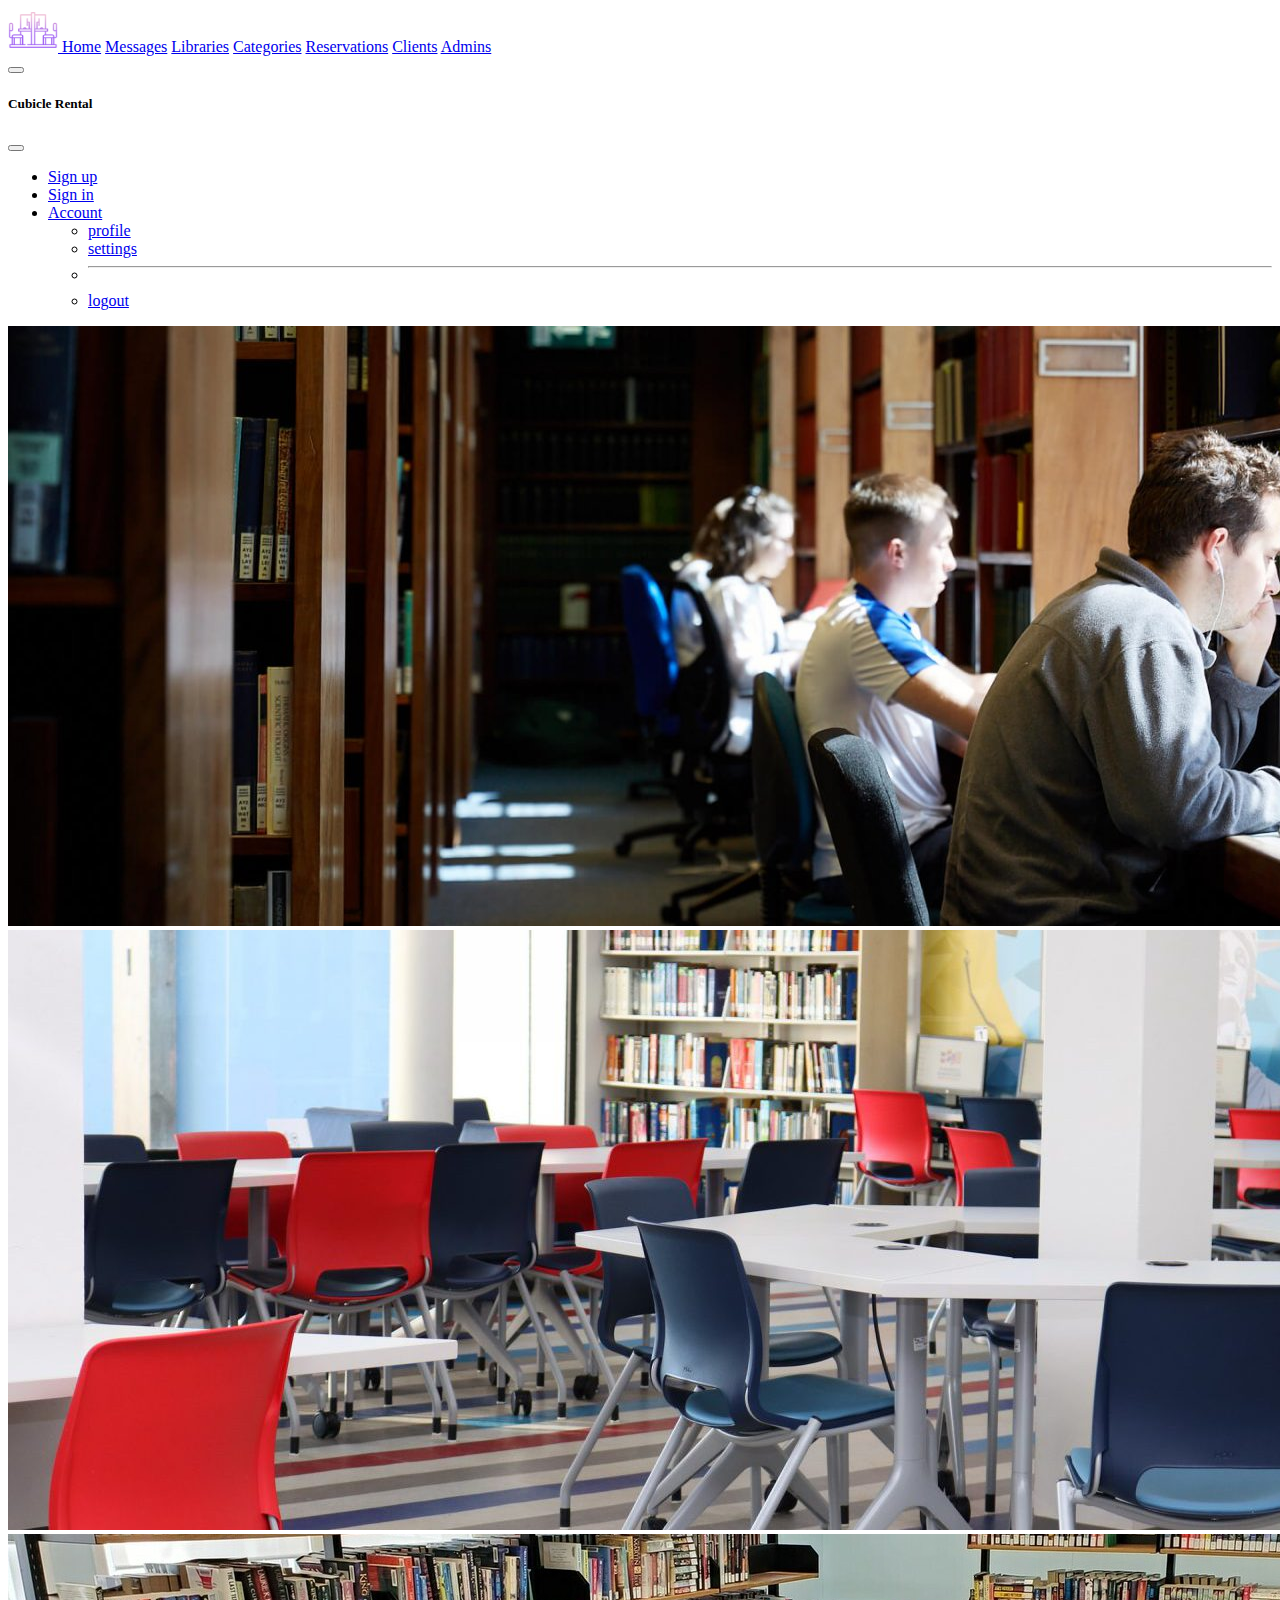
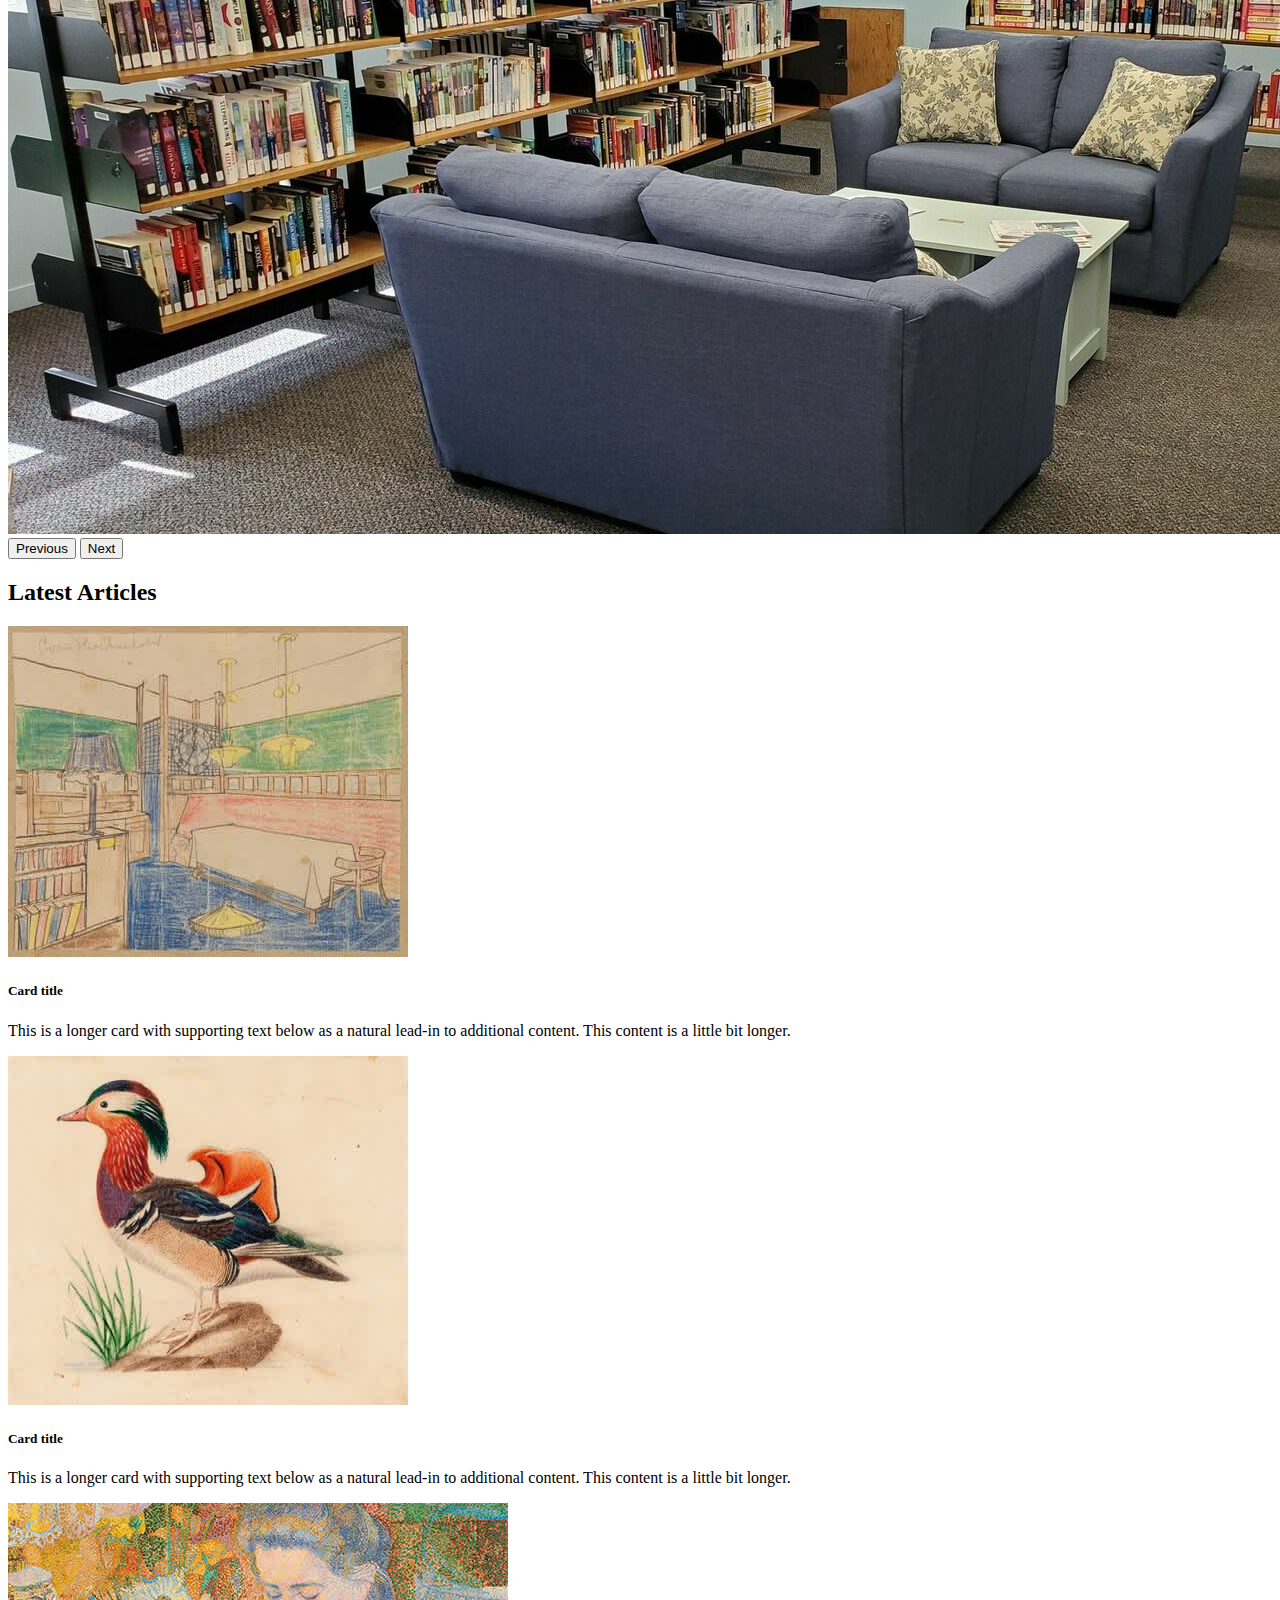
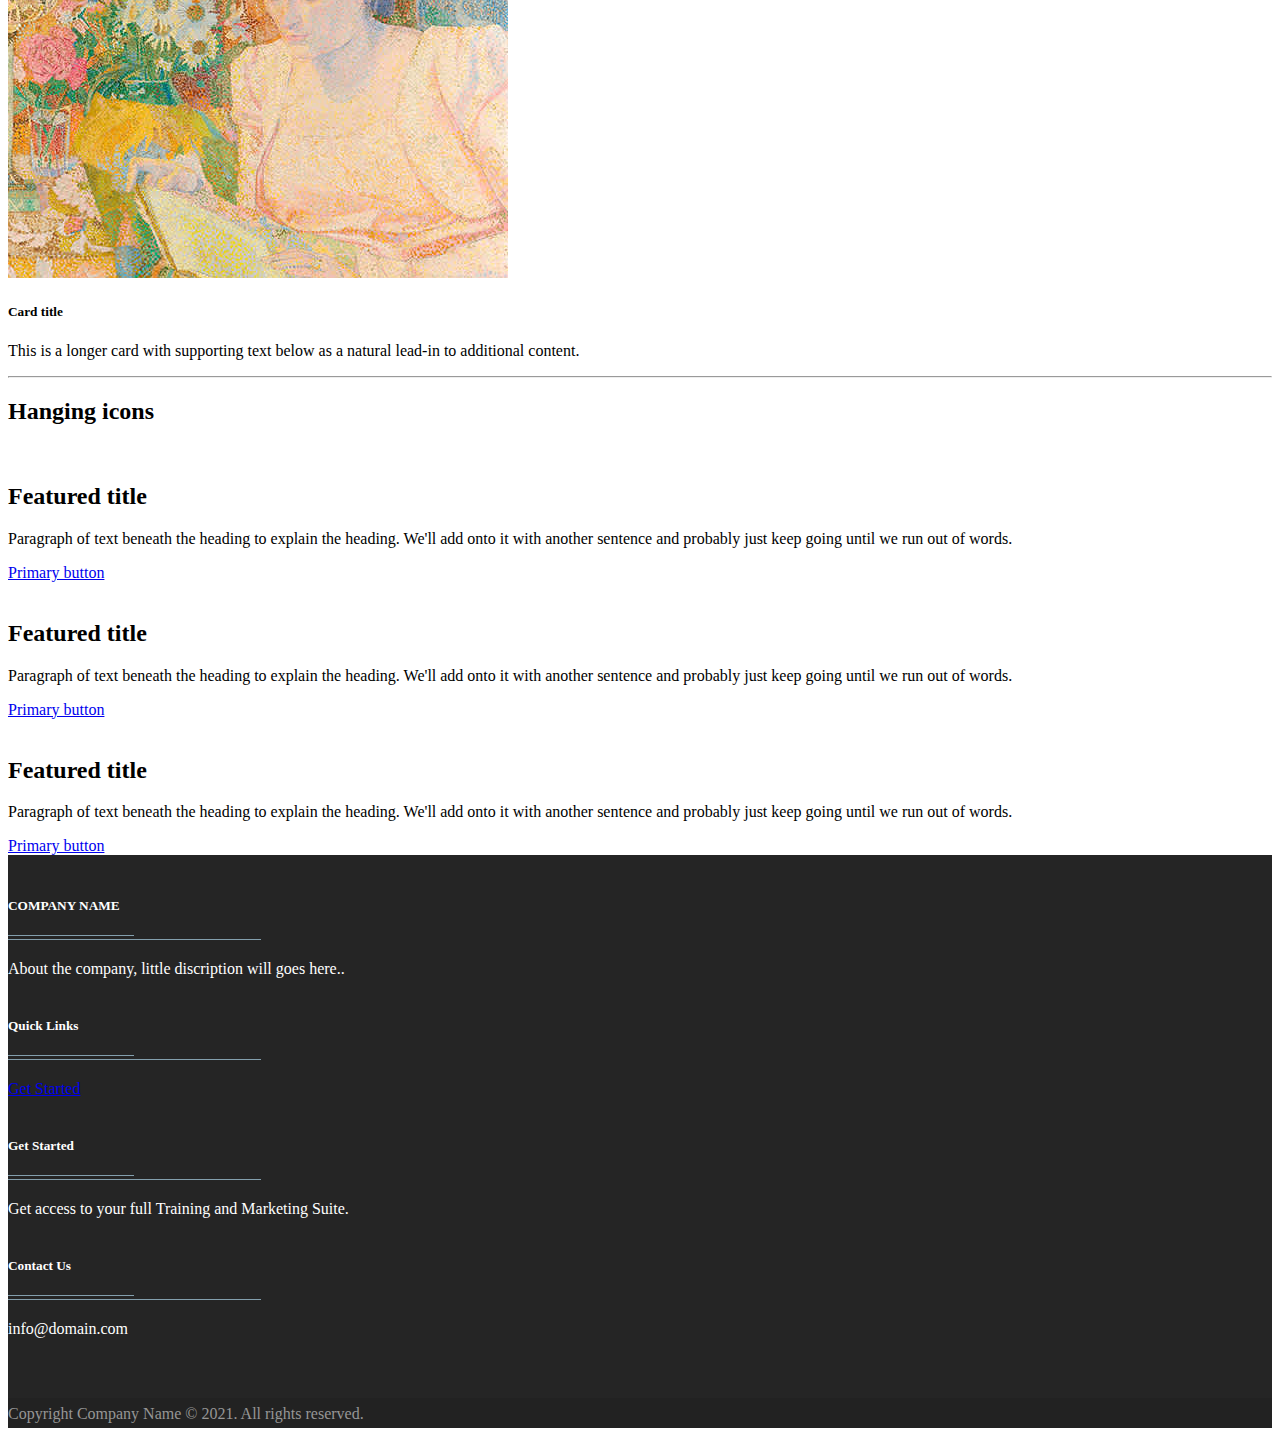
<file: index.html>
<!DOCTYPE html>
<html lang="en">

<head>
    <meta charset="UTF-8" />
    <meta http-equiv="X-UA-Compatible" content="IE=edge" />
    <meta name="viewport" content="width=device-width, initial-scale=1.0" />
    <script src="https://ajax.googleapis.com/ajax/libs/jquery/3.6.0/jquery.min.js"></script>


    <link href="https://cdn.jsdelivr.net/npm/bootstrap@5.1.3/dist/css/bootstrap.min.css" rel="stylesheet" integrity="sha384-1BmE4kWBq78iYhFldvKuhfTAU6auU8tT94WrHftjDbrCEXSU1oBoqyl2QvZ6jIW3" crossorigin="anonymous" />
    <link rel="stylesheet" href="css/style.css" />
    <link rel="icon" type="image/png" href="images/cubicle .png" />
    <link href="https://fonts.googleapis.com/icon?family=Material+Icons" rel="stylesheet" />
    <title>library cubible rental</title>
</head>

<body>
    <nav id class="navbar navbar-dark bg-dark fixed-top mb-0">
        <div class="container-fluid">
            <div class="container">
                <a class="navbar-brand" href="#">
                    <img src="images/cubicle .png" width="50" height="44" />
                </a>
                <a class="navbar-brand" href="index.html">Home</a>
                <a class="navbar-brand" href="messages.html">Messages</a>
                <a class="navbar-brand" href="libraries.html">Libraries</a>
                <a class="navbar-brand" href="categories.html">Categories</a>
                <a class="navbar-brand" href="reservations.html">Reservations</a>
                <a class="navbar-brand" href="clients.html">Clients</a>
                <a class="navbar-brand" href="admins.html ">Admins</a>

            </div>

            <button class="navbar-toggler" type="button" data-bs-toggle="offcanvas" data-bs-target="#offcanvasNavbar" aria-controls="offcanvasNavbar">
          <span class="navbar-toggler-icon"></span>
        </button>
            <div class="offcanvas offcanvas-end" tabindex="-1" id="offcanvasNavbar" aria-labelledby="offcanvasNavbarLabel">
                <div class="offcanvas-header">
                    <h5 class="offcanvas-title" id="offcanvasNavbarLabel">
                        Cubicle Rental
                    </h5>
                    <button type="button" class="btn-close text-reset" data-bs-dismiss="offcanvas" aria-label="Close"></button>
                </div>
                <div class="offcanvas-body">
                    <ul class="navbar-nav justify-content-end flex-grow-1 pe-3">
                        <li class="nav-item">
                            <a class="nav-link active text-dark" aria-current="page" href="create-clients.html">Sign up</a>
                        </li>
                        <li class="nav-item">
                            <a class="nav-link active text-dark" aria-current="page" href="#">Sign in</a
                >
              </li>
              
              <li class="nav-item dropdown">
                <a
                  class="nav-link dropdown-toggle text-dark"
                  href="#"
                  id="offcanvasNavbarDropdown"
                  role="button"
                  data-bs-toggle="dropdown"
                  aria-expanded="false"
                >
                  Account
                </a>
                            <ul class="dropdown-menu" aria-labelledby="offcanvasNavbarDropdown">
                                <li><a class="dropdown-item" href="#">profile</a></li>
                                <li><a class="dropdown-item" href="#">settings</a></li>
                                <li>
                                    <hr class="dropdown-divider" />
                                </li>
                                <li><a class="dropdown-item" href="#">logout</a></li>
                            </ul>
                </div>
            </div>
        </div>
    </nav>

    <div id="carouselExampleFade" class="carousel slide carousel-fade" data-bs-ride="carousel">
        <div class="carousel-inner">
            <div class="carousel-item active">
                <img src="images/carousel-01.jpg" class="d-block w-100" alt="..." />
            </div>
            <div class="carousel-item">
                <img src="images/carousel-02.jpg" class="d-block w-100" alt="..." />
            </div>
            <div class="carousel-item">
                <img src="images/carousel-04.jpg" class="d-block w-100" alt="..." />
            </div>
        </div>
        <button class="carousel-control-prev" type="button" data-bs-target="#carouselExampleFade" data-bs-slide="prev">
        <span class="carousel-control-prev-icon" aria-hidden="true"></span>
        <span class="visually-hidden">Previous</span>
      </button>
        <button class="carousel-control-next" type="button" data-bs-target="#carouselExampleFade" data-bs-slide="next">
        <span class="carousel-control-next-icon" aria-hidden="true"></span>
        <span class="visually-hidden">Next</span>
      </button>
    </div>

    <div class="container px-4 py-5" id="hanging-icons">
        <h2 class="pb-2 border-bottom">Latest Articles</h2>
    </div>
    <div id="result"></div>

    <div class="container">
        <div class="row row-cols-1 row-cols-md-3 g-4">
            <div class="col">
                <div class="card w-75">
                    <img src="images/url.jpeg" class="card-img-top" alt="..." />
                    <div class="card-body">
                        <h5 class="card-title">Card title</h5>
                        <p class="card-text">
                            This is a longer card with supporting text below as a natural lead-in to additional content. This content is a little bit longer.
                        </p>
                    </div>
                </div>
            </div>
            <div class="col">
                <div class="card w-75">
                    <img src="images/Male_Mandarin_Duck.jpeg" class="card-img-top" alt="..." />
                    <div class="card-body">
                        <h5 class="card-title">Card title</h5>
                        <p class="card-text">
                            This is a longer card with supporting text below as a natural lead-in to additional content. This content is a little bit longer.
                        </p>
                    </div>
                </div>
            </div>
            <div class="col">
                <div class="card w-75">
                    <img src="images/menu_colouring.jpg" class="card-img-top" alt="..." />
                    <div class="card-body">
                        <h5 class="card-title">Card title</h5>
                        <p class="card-text">
                            This is a longer card with supporting text below as a natural lead-in to additional content.
                        </p>
                    </div>
                </div>
            </div>
        </div>
    </div>
    <hr>
    <div class="container px-4 py-5" id="hanging-icons">
        <h2 class="pb-2 border-bottom">Hanging icons</h2>
        <div class="row g-4 py-5 row-cols-1 row-cols-lg-3">
            <div class="col d-flex align-items-start">
                <div class="icon-square bg-light text-dark flex-shrink-0 me-3">
                    <svg class="bi" width="1em" height="1em">
              <use xlink:href="#toggles2" />
            </svg>
                </div>
                <div>
                    <h2>Featured title</h2>
                    <p>
                        Paragraph of text beneath the heading to explain the heading. We'll add onto it with another sentence and probably just keep going until we run out of words.
                    </p>
                    <a href="#" class="btn btn-info"> Primary button </a>
                </div>
            </div>
            <div class="col d-flex align-items-start">
                <div class="icon-square bg-light text-dark flex-shrink-0 me-3">
                    <svg class="bi" width="1em" height="1em">
              <use xlink:href="#cpu-fill" />
            </svg>
                </div>
                <div>
                    <h2>Featured title</h2>
                    <p>
                        Paragraph of text beneath the heading to explain the heading. We'll add onto it with another sentence and probably just keep going until we run out of words.
                    </p>
                    <a href="#" class="btn btn-info"> Primary button </a>
                </div>
            </div>
            <div class="col d-flex align-items-start">
                <div class="icon-square bg-light text-dark flex-shrink-0 me-3">
                    <svg class="bi" width="1em" height="1em">
              <use xlink:href="#tools" />
            </svg>
                </div>
                <div>
                    <h2>Featured title</h2>
                    <p>
                        Paragraph of text beneath the heading to explain the heading. We'll add onto it with another sentence and probably just keep going until we run out of words.
                    </p>
                    <a href="#" class="btn btn-info"> Primary button </a>
                </div>
            </div>
        </div>
    </div>

    <footer id="footer" class="footer-1">
        <div class="main-footer widgets-dark typo-light">
            <div class="container">
                <div class="row">

                    <div class="col-xs-12 col-sm-6 col-md-3">
                        <div class="widget subscribe no-box">
                            <h5 class="widget-title">COMPANY NAME<span></span></h5>
                            <p>About the company, little discription will goes here.. </p>
                        </div>
                    </div>

                    <div class="col-xs-12 col-sm-6 col-md-3">
                        <div class="widget no-box">
                            <h5 class="widget-title">Quick Links<span></span></h5>
                            <ul class="thumbnail-widget">
                                <li>
                                    <div class="thumb-content"><a class="link-info" href="#">Get Started</a>
                                    </div>
                                </li>

                            </ul>
                        </div>
                    </div>

                    <div class="col-xs-12 col-sm-6 col-md-3">
                        <div class="widget no-box">
                            <h5 class="widget-title">Get Started<span></span></h5>
                            <p>Get access to your full Training and Marketing Suite.</p>
                        </div>
                    </div>

                    <div class="col-xs-12 col-sm-6 col-md-3">

                        <div class="widget no-box">
                            <h5 class="widget-title">Contact Us<span></span></h5>
                            <p>info@domain.com</p>
                        </div>
                    </div>

                </div>
            </div>
        </div>

        <div class="footer-copyright">
            <div class="container">
                <div class="row">
                    <div class="col-md-12 text-center">
                        <p>Copyright Company Name © 2021. All rights reserved.</p>
                    </div>
                </div>
            </div>
        </div>
    </footer>

    <script src="https://cdn.jsdelivr.net/npm/bootstrap@5.1.3/dist/js/bootstrap.bundle.min.js" integrity="sha384-ka7Sk0Gln4gmtz2MlQnikT1wXgYsOg+OMhuP+IlRH9sENBO0LRn5q+8nbTov4+1p" crossorigin="anonymous"></script>
</body>

</html>
</file>
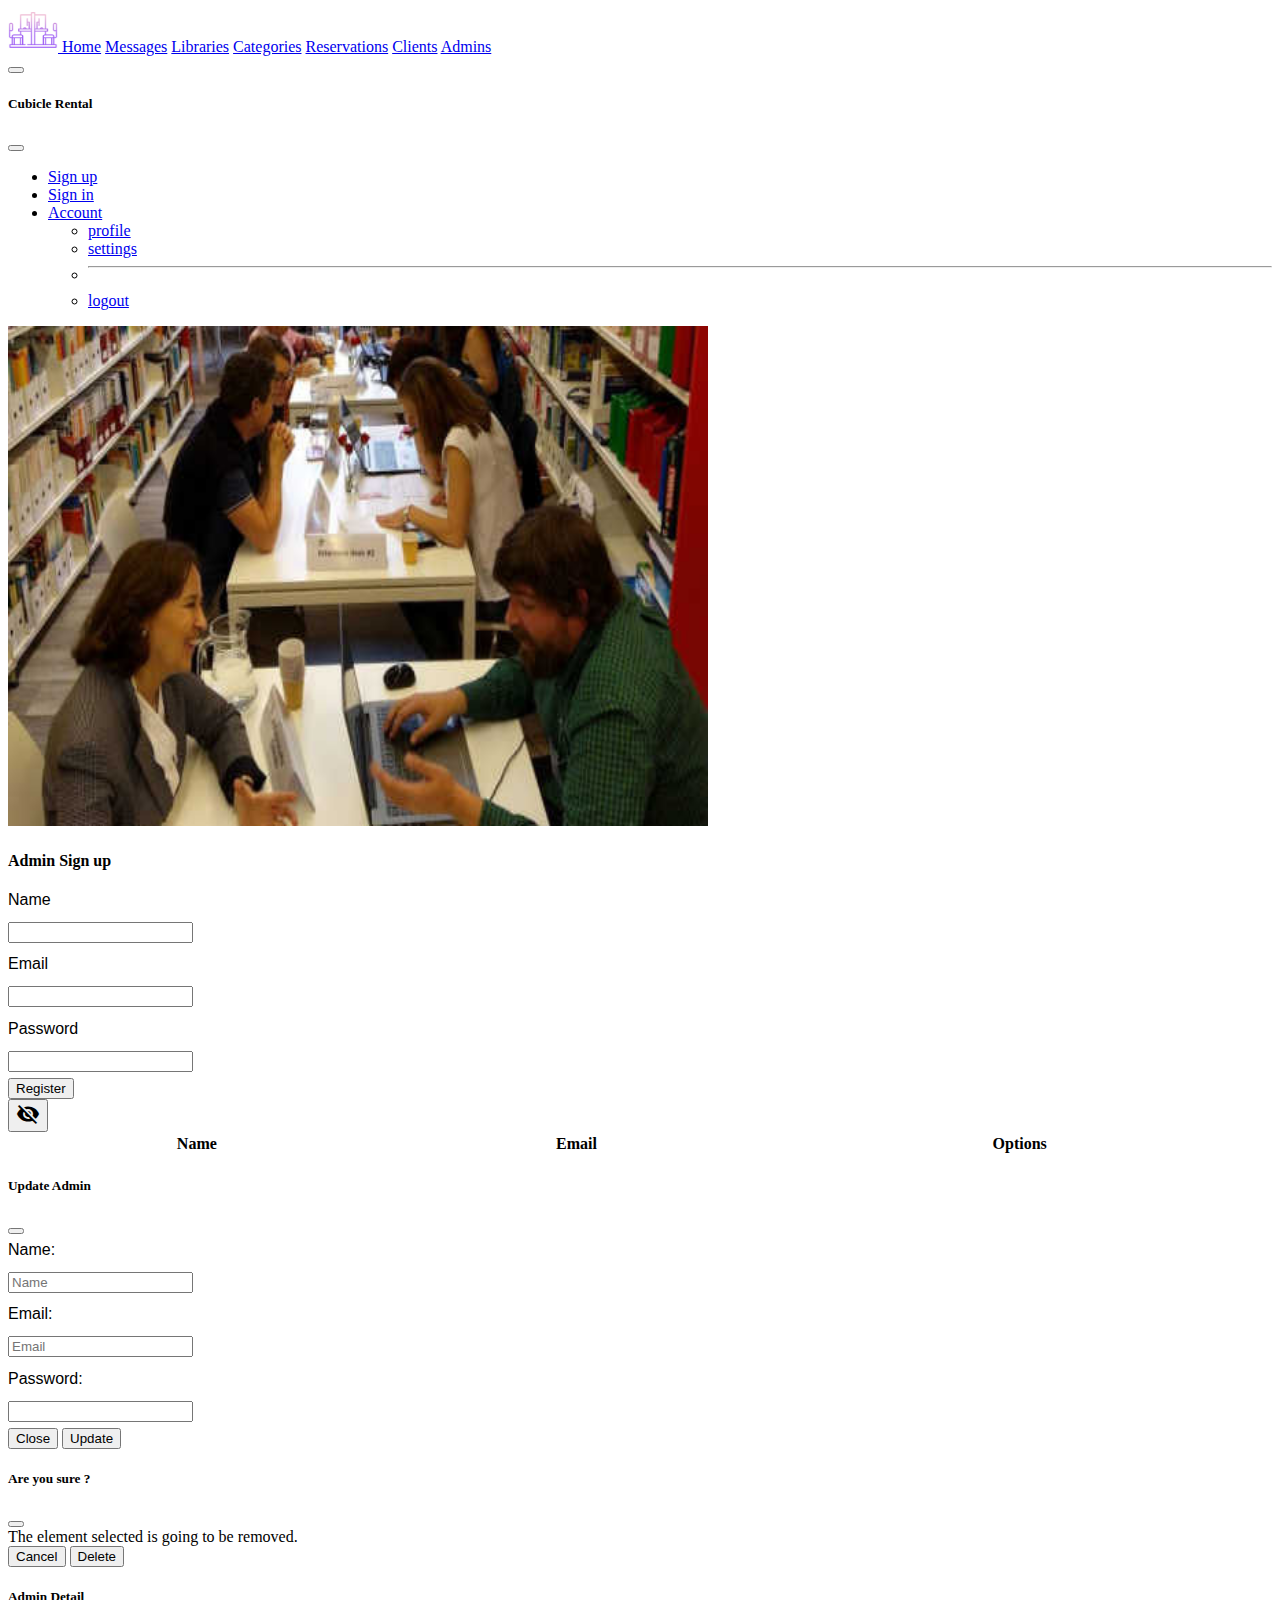
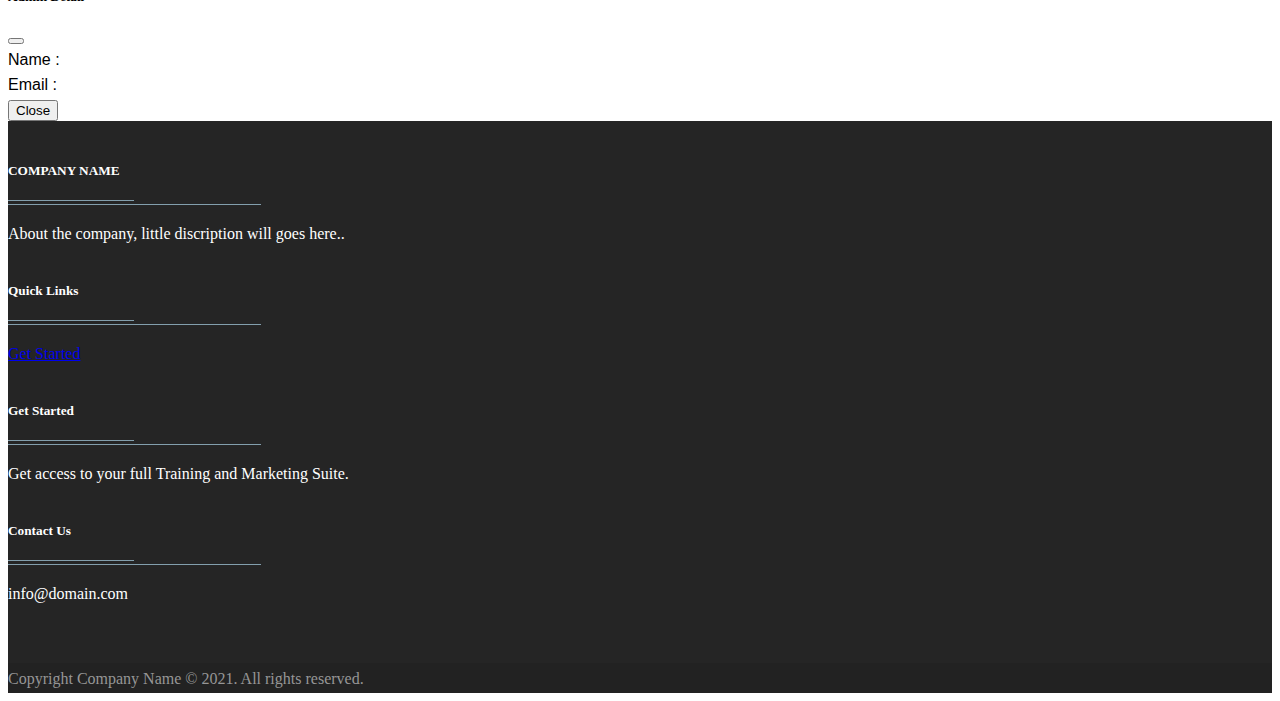
<file: admins.html>
<!DOCTYPE html>
<html lang="en">

<head>
    <meta charset="UTF-8" />
    <meta http-equiv="X-UA-Compatible" content="IE=edge" />
    <meta name="viewport" content="width=device-width, initial-scale=1.0" />
    <script src="https://ajax.googleapis.com/ajax/libs/jquery/3.6.0/jquery.min.js"></script>

    <link href="https://cdn.jsdelivr.net/npm/bootstrap@5.1.3/dist/css/bootstrap.min.css" rel="stylesheet" integrity="sha384-1BmE4kWBq78iYhFldvKuhfTAU6auU8tT94WrHftjDbrCEXSU1oBoqyl2QvZ6jIW3" crossorigin="anonymous" />
    <link rel="stylesheet" href="css/style.css" />
    <link href="https://cdnjs.cloudflare.com/ajax/libs/twitter-bootstrap/5.0.1/css/bootstrap.min.css">
    <link href="https://cdn.datatables.net/1.11.3/css/dataTables.bootstrap5.min.css">
    <link rel="icon" type="image/png" href="images/cubicle .png" />
    <link href="https://fonts.googleapis.com/icon?family=Material+Icons" rel="stylesheet">

    <title>Admins</title>
</head>

<body>
    <nav class="navbar navbar-dark bg-dark fixed-top mb-0">
        <div class="container-fluid">
            <div class="container">
                <a class="navbar-brand" href="#">
                    <img src="images/cubicle .png" width="50" height="44" />
                </a>
                <a class="navbar-brand" href="index.html">Home</a>
                <a class="navbar-brand" href="messages.html">Messages</a>
                <a class="navbar-brand" href="libraries.html">Libraries</a>
                <a class="navbar-brand" href="categories.html">Categories</a>
                <a class="navbar-brand" href="reservations.html">Reservations</a>
                <a class="navbar-brand" href="clients.html">Clients</a>
                <a class="navbar-brand" href="admins.html ">Admins</a>

            </div>

            <button class="navbar-toggler" type="button" data-bs-toggle="offcanvas" data-bs-target="#offcanvasNavbar" aria-controls="offcanvasNavbar">
          <span class="navbar-toggler-icon"></span>
        </button>
            <div class="offcanvas offcanvas-end" tabindex="-1" id="offcanvasNavbar" aria-labelledby="offcanvasNavbarLabel">
                <div class="offcanvas-header">
                    <h5 class="offcanvas-title" id="offcanvasNavbarLabel">
                        Cubicle Rental
                    </h5>
                    <button type="button" class="btn-close text-reset" data-bs-dismiss="offcanvas" aria-label="Close"></button>
                </div>
                <div class="offcanvas-body">
                    <ul class="navbar-nav justify-content-end flex-grow-1 pe-3">
                        <li class="nav-item">
                            <a class="nav-link active text-dark" aria-current="page" href="create-clients.html">Sign up</a> </li>
                        <li class="nav-item"><a class="nav-link active text-dark" aria-current="page" href="#">Sign in</a></li>
                        <li class="nav-item dropdown">
                            <a class="nav-link dropdown-toggle text-dark" href="#" id="offcanvasNavbarDropdown" role="button" data-bs-toggle="dropdown" aria-expanded="false">
                  Account
                </a>
                            <ul class="dropdown-menu" aria-labelledby="offcanvasNavbarDropdown">
                                <li> <a class="dropdown-item" href="#">profile</a></li>
                                <li><a class="dropdown-item" href="#">settings</a></li>
                                <li>
                                    <hr class="dropdown-divider" />
                                </li>
                                <li> <a class="dropdown-item" href="#">logout</a></li>
                            </ul>
                        </li>

                </div>
            </div>
        </div>
    </nav>


    <div class="container col-xxl-8 px-4 py-5 ">
        <div class="row flex-lg-row-reverse align-items-center g-5 py-5 ">
            <div class="col-10 col-sm-8 col-lg-6 ">
                <img src="images/CD-feature.jpg " class="d-block mx-lg-auto img-fluid " alt="Bootstrap Themes " width="700 " height="500 " loading="lazy " />
            </div>
            <div class="col-lg-6 ">
                <h4 class="display-5 fw-bold lh-1 mb-5 ">
                    Admin Sign up
                </h4>
                <form>
                    <div class="mb-3 row ">
                        <label for="staticEmail" class="col-sm-2 col-form-label ">Name</label>
                        <div class="col-sm-10 ">
                            <input type="text " class="form-control " id="name-admin">
                        </div>
                    </div>
                    <div class="mb-3 row ">
                        <label for="staticEmail" class="col-sm-2 col-form-label ">Email</label>
                        <div class="col-sm-10 ">
                            <input type="text " class="form-control " id="email-admin">
                        </div>
                    </div>
                    <div class="mb-3 row ">
                        <label for="inputPassword" class="col-sm-2 col-form-label ">Password</label>
                        <div class="col-sm-8 ">
                            <input type="password" class="form-control " id="password-admin">
                        </div>
                    </div>
                    <button type="button" class="btn btn-info mt-4 " onclick="saveInfo()">Register</button>
                </form>
            </div>
            <div id="liveAlertPlaceholder"></div>
        </div>
    </div>


    <div class="container mt-5">
        <div class="row ">
            <div class="col-10">
                <button type="button " onclick="visibility();" id="btn-view-lib" class="btn btn-info ">
            <span class="material-icons " id="show-icon">
              visibility_off
              </span>
          </button>
            </div>

        </div>
    </div>
    <div class="container mt-2 " id="admin-table">
        <div class="row justify-content-center ">
            <div class="col-lg-10 ">
                <table id="clients-table " class="table table-bordered " style="width:100%; ">
                    <thead class="table-dark ">
                        <tr>
                            <th>Name</th>
                            <th>Email</th>
                            <th>Options</th>
                        </tr>
                    </thead>
                    <tbody id="result">

                    </tbody>

                </table>
            </div>
        </div>
    </div>


    <!--update-modal-->
    <div class="modal fade" id="update-modal" tabindex="-1" aria-labelledby="exampleModalLabel" aria-hidden="true ">
        <div class="modal-dialog ">
            <div class="modal-content">
                <div class="modal-header">
                    <h5 class="modal-title" id="exampleModalLabel">Update Admin </h5>
                    <button type="button" class="btn-close" data-bs-dismiss="modal" aria-label="Close"></button>
                </div>
                <div class="modal-body">
                    <div class="row ">
                        <div class="col-lg-12">
                            <label for="target" class="col-form-label">Name:</label>
                            <input type="text" id="name-update" class="form-control" placeholder="Name ">
                        </div>
                        <div class="col-lg-12">
                            <label for="name" class="col-form-label">Email:</label>
                            <input type="text" id="email-update" class="form-control" placeholder="Email ">
                        </div>
                    </div>
                    <div class="row">
                        <div class="col-12">
                            <label class="col-form-label ">Password:</label>
                            <input type="password-update" class="form-control" id="password-admin-update">
                        </div>
                    </div>
                </div>
                <div class="modal-footer">
                    <button type="button" class="btn btn-secondary" data-bs-dismiss="modal">Close</button>
                    <button type="button" id="update" class="btn btn-primary">Update</button>
                </div>
            </div>
        </div>
    </div>

    <!-- delete-modal -->
    <div class="modal fade" id="delete-admin-modal" tabindex="-1" aria-labelledby="exampleModalLabel" aria-hidden="true">
        <div class="modal-dialog">
            <div class="modal-content">
                <div class="modal-header">
                    <h5 class="modal-title" id="modal-delete-title">Are you sure ?</h5>
                    <button type="button" class="btn-close" data-bs-dismiss="modal" aria-label="Close"></button>
                </div>
                <div class="modal-body">
                    The element selected is going to be removed.
                </div>
                <div class="modal-footer">
                    <button type="button" class="btn btn-secondary" data-bs-dismiss="modal">Cancel</button>
                    <button type="button" id="btn-confirm" class="btn btn-danger">Delete</button>
                </div>
            </div>
        </div>
    </div>
    <!--detail-modal-->
    <div class="modal fade" id="detail-modal" tabindex="-1" aria-labelledby="exampleModalLabel" aria-hidden="true">
        <div class="modal-dialog">
            <div class="modal-content">
                <div class="modal-header">
                    <h5 class="modal-title-detail" id="titleModalDetail"> Admin Detail</h5>
                    <button type="button" class="btn-close" data-bs-dismiss="modal" aria-label="Close"></button>
                </div>
                <div class="modal-body">
                    <div class="container">
                        <div class="row ">
                            <div class="col ">
                                <label class="col-form-label">Name :</label>
                                <b class="modal-title-detail" id="name-detail"></b>
                            </div>
                            <div class="col ">
                                <label class="col-form-label">Email :</label>
                                <b class="modal-title-detail" id="email-detail"></b>
                            </div>
                        </div>
                    </div>
                </div>

                <div class="modal-footer">
                    <button type="button" class="btn btn-secondary" data-bs-dismiss="modal">Close</button>
                </div>
            </div>
        </div>
    </div>
    <!--footer-->
    <footer id="footer " class="footer-1 mt-5 ">
        <div class="main-footer widgets-dark typo-light ">
            <div class="container ">
                <div class="row ">

                    <div class="col-xs-12 col-sm-6 col-md-3 ">
                        <div class="widget subscribe no-box ">
                            <h5 class="widget-title ">COMPANY NAME<span></span></h5>
                            <p>About the company, little discription will goes here.. </p>
                        </div>
                    </div>

                    <div class="col-xs-12 col-sm-6 col-md-3 ">
                        <div class="widget no-box ">
                            <h5 class="widget-title ">Quick Links<span></span></h5>
                            <ul class="thumbnail-widget ">
                                <li>
                                    <div class="thumb-content "><a class="link-info " href="# ">Get Started</a></div>
                                </li>

                            </ul>
                        </div>
                    </div>

                    <div class="col-xs-12 col-sm-6 col-md-3 ">
                        <div class="widget no-box ">
                            <h5 class="widget-title ">Get Started<span></span></h5>
                            <p>Get access to your full Training and Marketing Suite.</p>

                        </div>
                    </div>

                    <div class="col-xs-12 col-sm-6 col-md-3 ">

                        <div class="widget no-box ">
                            <h5 class="widget-title ">Contact Us<span></span></h5>
                            <p>info@domain.com</p>
                        </div>
                    </div>

                </div>
            </div>
        </div>

        <div class="footer-copyright ">
            <div class="container ">
                <div class="row ">
                    <div class="col-md-12 text-center ">
                        <p>Copyright Company Name © 2021. All rights reserved.</p>
                    </div>
                </div>
            </div>
        </div>
    </footer>


    <script src="https://cdn.jsdelivr.net/npm/bootstrap@5.1.3/dist/js/bootstrap.bundle.min.js " integrity="sha384-ka7Sk0Gln4gmtz2MlQnikT1wXgYsOg+OMhuP+IlRH9sENBO0LRn5q+8nbTov4+1p " crossorigin="anonymous "></script>
    <script type="text/javascript " src="js/admins.js "></script>


</body>

</html>
</file>
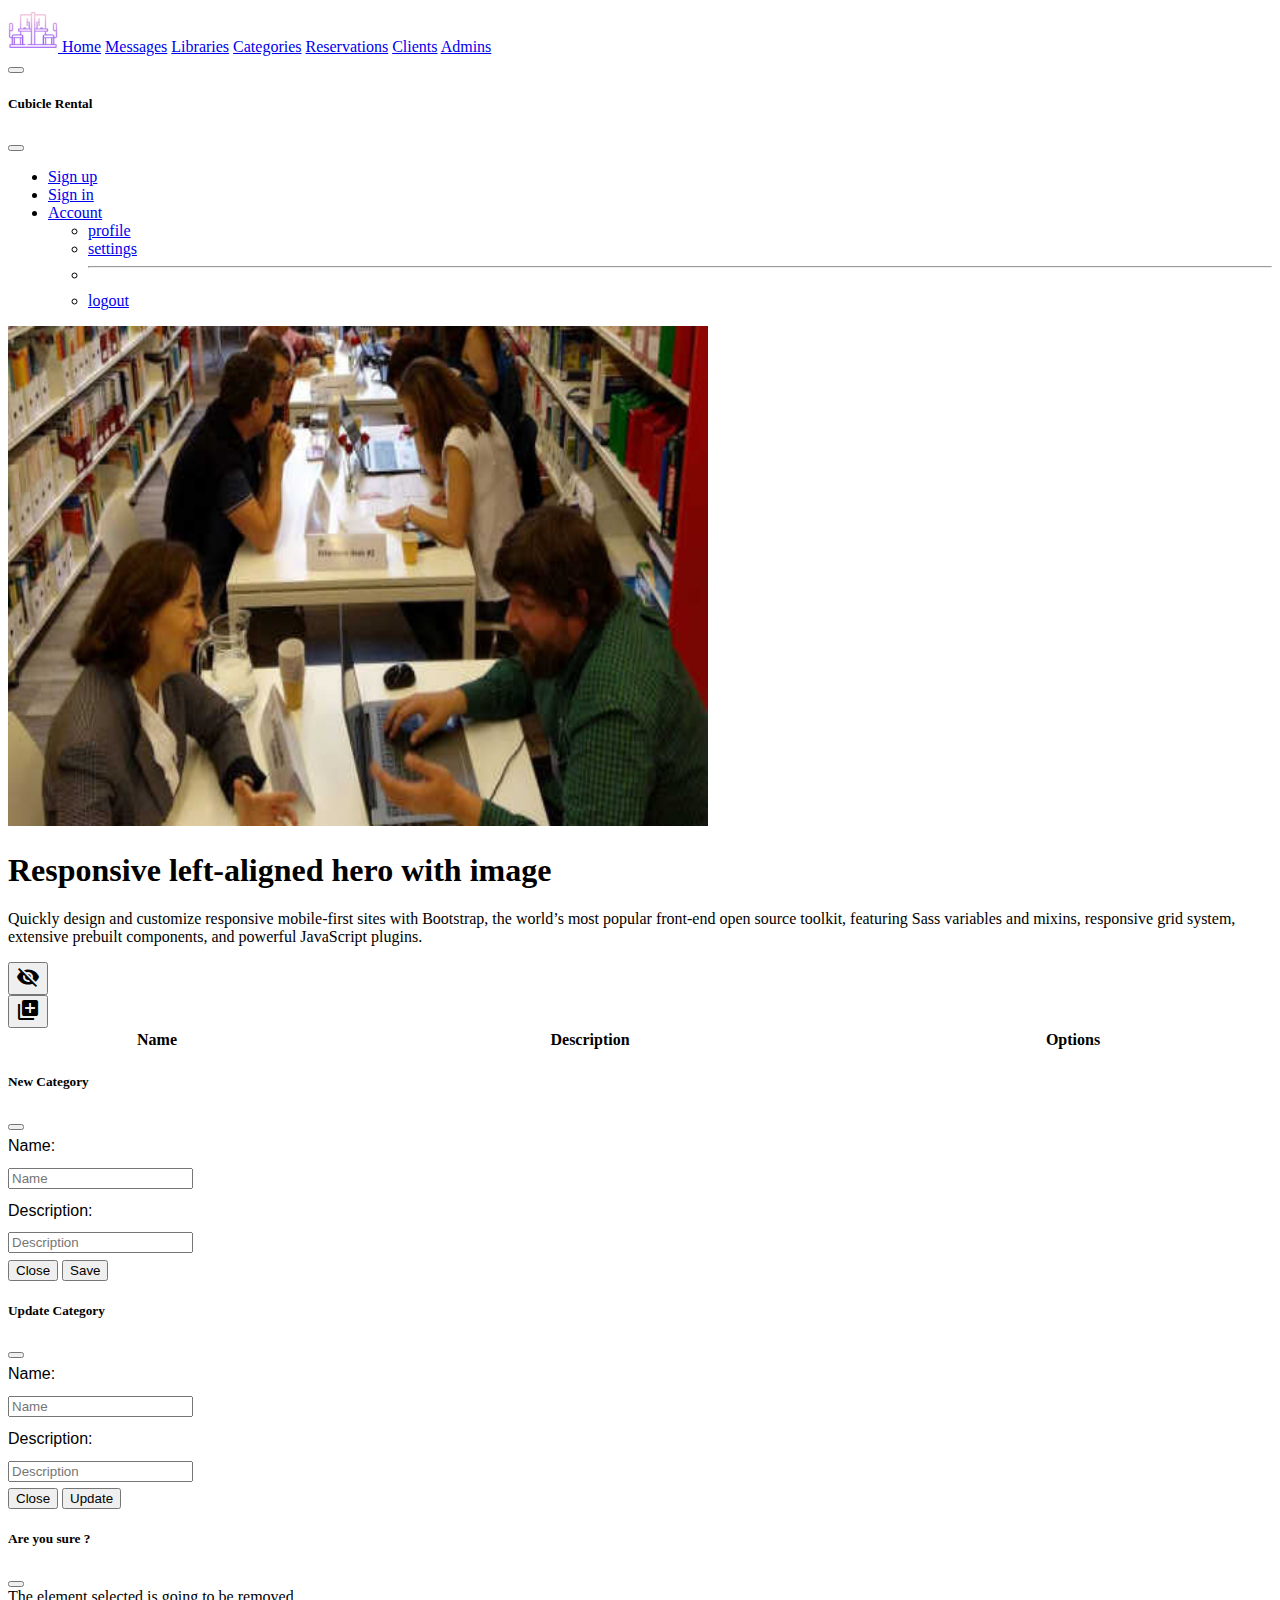
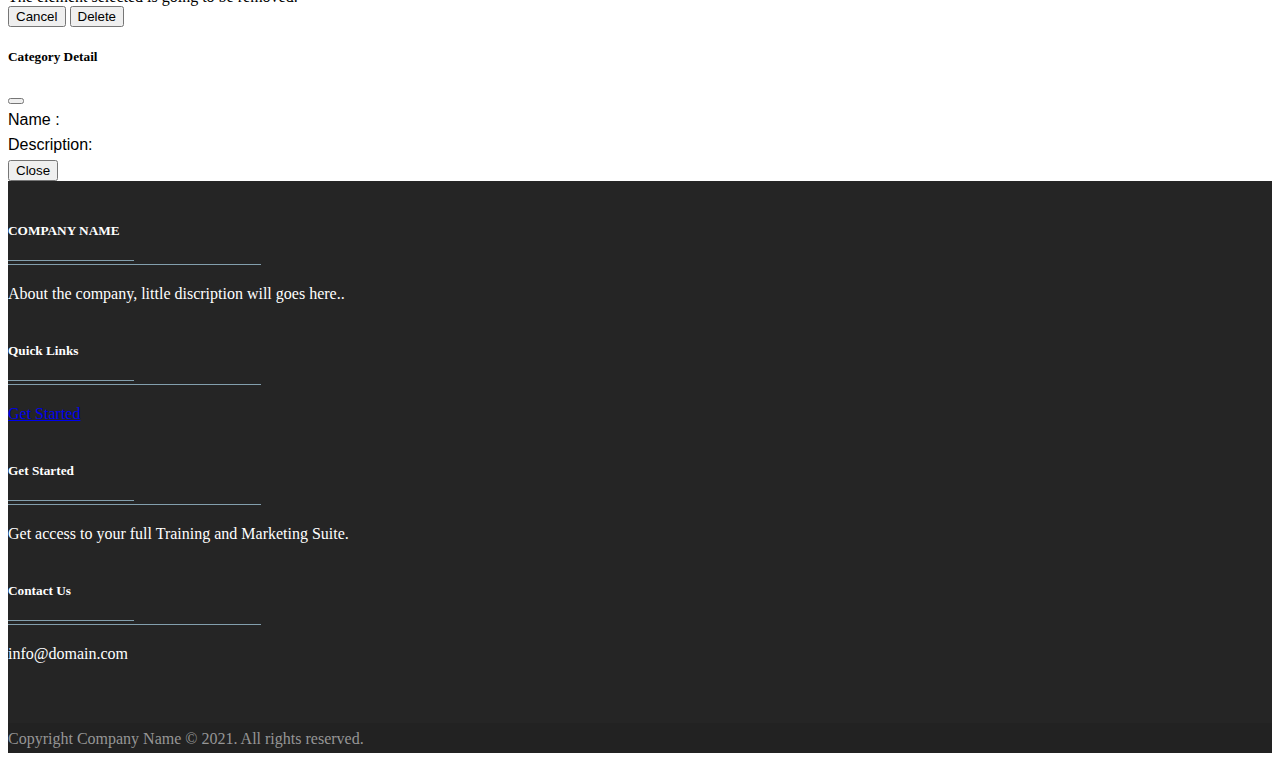
<file: categories.html>
<!DOCTYPE html>
<html lang="en">

<head>
    <meta charset="UTF-8" />
    <meta http-equiv="X-UA-Compatible" content="IE=edge" />
    <meta name="viewport" content="width=device-width, initial-scale=1.0" />
    <script src="https://ajax.googleapis.com/ajax/libs/jquery/3.6.0/jquery.min.js"></script>

    <link href="https://cdn.jsdelivr.net/npm/bootstrap@5.1.3/dist/css/bootstrap.min.css" rel="stylesheet" integrity="sha384-1BmE4kWBq78iYhFldvKuhfTAU6auU8tT94WrHftjDbrCEXSU1oBoqyl2QvZ6jIW3" crossorigin="anonymous" />
    <link rel="stylesheet" href="css/style.css" />
    <link href="https://cdnjs.cloudflare.com/ajax/libs/twitter-bootstrap/5.0.1/css/bootstrap.min.css">
    <link href="https://cdn.datatables.net/1.11.3/css/dataTables.bootstrap5.min.css">
    <link rel="icon" type="image/png" href="images/cubicle .png" />
    <link href="https://fonts.googleapis.com/icon?family=Material+Icons" rel="stylesheet">

    <title>Categories</title>
</head>

<body>
    <nav class="navbar navbar-dark bg-dark fixed-top mb-0">
        <div class="container-fluid">
            <div class="container">
                <a class="navbar-brand" href="#">
                    <img src="images/cubicle .png" width="50" height="44" />
                </a>
                <a class="navbar-brand" href="index.html">Home</a>
                <a class="navbar-brand" href="messages.html">Messages</a>
                <a class="navbar-brand" href="libraries.html">Libraries</a>
                <a class="navbar-brand" href="categories.html">Categories</a>
                <a class="navbar-brand" href="reservations.html">Reservations</a>
                <a class="navbar-brand" href="clients.html">Clients</a>
                <a class="navbar-brand" href="admins.html ">Admins</a>

            </div>

            <button class="navbar-toggler" type="button" data-bs-toggle="offcanvas" data-bs-target="#offcanvasNavbar" aria-controls="offcanvasNavbar">
          <span class="navbar-toggler-icon"></span>
        </button>
            <div class="offcanvas offcanvas-end" tabindex="-1" id="offcanvasNavbar" aria-labelledby="offcanvasNavbarLabel">
                <div class="offcanvas-header">
                    <h5 class="offcanvas-title" id="offcanvasNavbarLabel">
                        Cubicle Rental
                    </h5>
                    <button type="button" class="btn-close text-reset" data-bs-dismiss="offcanvas" aria-label="Close"></button>
                </div>
                <div class="offcanvas-body">
                    <ul class="navbar-nav justify-content-end flex-grow-1 pe-3">
                        <li class="nav-item">
                            <a class="nav-link active text-dark" aria-current="page" href="create-clients.html">Sign up</a> </li>
                        <li class="nav-item"><a class="nav-link active text-dark" aria-current="page" href="#">Sign in</a></li>
                        <li class="nav-item dropdown">
                            <a class="nav-link dropdown-toggle text-dark" href="#" id="offcanvasNavbarDropdown" role="button" data-bs-toggle="dropdown" aria-expanded="false">
                  Account
                </a>
                            <ul class="dropdown-menu" aria-labelledby="offcanvasNavbarDropdown">
                                <li> <a class="dropdown-item" href="#">profile</a></li>
                                <li><a class="dropdown-item" href="#">settings</a></li>
                                <li>
                                    <hr class="dropdown-divider" />
                                </li>
                                <li> <a class="dropdown-item" href="#">logout</a></li>
                            </ul>
                        </li>

                </div>
            </div>
        </div>
    </nav>

    <div class="container col-xxl-8 px-4 py-5">
        <div class="row flex-lg-row-reverse align-items-center g-5 py-5">
            <div class="col-10 col-sm-8 col-lg-6">
                <img src="images/CD-feature.jpg" class="d-block mx-lg-auto img-fluid" alt="Bootstrap Themes" width="700" height="500" loading="lazy" />
            </div>
            <div class="col-lg-6">
                <h1 class="display-5 fw-bold lh-1 mb-3">
                    Responsive left-aligned hero with image
                </h1>
                <p class="lead">
                    Quickly design and customize responsive mobile-first sites with Bootstrap, the world’s most popular front-end open source toolkit, featuring Sass variables and mixins, responsive grid system, extensive prebuilt components, and powerful JavaScript plugins.
                </p>

            </div>
        </div>
    </div>


    <div class="container mt-5 ">
        <div class="row ">
            <div class="col-10">
                <button type="button" onclick="visibility();" id="btn-view-lib" class="btn btn-info">
            <span class="material-icons" id="show-icon">
              visibility_off
              </span>
          </button>
            </div>
            <div class="col-2">
                <button type="button" id="btn-save" class="btn btn-info" data-bs-toggle="modal" data-bs-target="#modalCrud">
            <span class="material-icons">
              library_add
              </span>
          </button>

            </div>
        </div>
    </div>
    <div class="container mt-2" id="category-table">
        <div class="row justify-content-center">
            <div class="col-lg-10">
                <table id="clients-table" class="table table-bordered" style="width:100%;">
                    <thead class="table-dark">
                        <tr>
                            <th>Name</th>
                            <th>Description</th>
                            <th>Options</th>
                        </tr>
                    </thead>
                    <tbody id="result-category">

                    </tbody>

                </table>
            </div>
        </div>
    </div>
    <!--save-modal-->
    <div class="modal fade" id="save-category-modal" tabindex="-1" aria-labelledby="exampleModalLabel" aria-hidden="true">
        <div class="modal-dialog">
            <div class="modal-content">
                <div class="modal-header">
                    <h5 class="modal-title" id="exampleModalLabel">New Category</h5>
                    <button type="button" class="btn-close" data-bs-dismiss="modal" aria-label="Close"></button>
                </div>
                <div class="modal-body">
                    <form id="cubible-form">
                        <div class="row">
                            <div class="col-lg-12">
                                <label for="target" class="col-form-label">Name:</label>
                                <input type="text" id="name-category" class="form-control" placeholder="Name" aria-label="Target">
                            </div>
                            <div class="col-lg-12">
                                <label for="name" class="col-form-label">Description:</label>
                                <input type="text" id="description-category" class="form-control" placeholder="Description" aria-label="Name">
                            </div>
                        </div>
                    </form>
                </div>
                <div class="modal-footer">
                    <button type="button" class="btn btn-secondary" data-bs-dismiss="modal">Close</button>
                    <button type="button" id="save" class="btn btn-primary" onclick="saveInfo();">Save</button>
                </div>
            </div>
        </div>
    </div>
    <!--update-modal-->
    <div class="modal fade" id="update-modal" tabindex="-1" aria-labelledby="exampleModalLabel" aria-hidden="true">
        <div class="modal-dialog">
            <div class="modal-content">
                <div class="modal-header">
                    <h5 class="modal-title" id="exampleModalLabel">Update Category</h5>
                    <button type="button" class="btn-close" data-bs-dismiss="modal" aria-label="Close"></button>
                </div>
                <div class="modal-body">
                    <form id="cubible-form">
                        <div class="row">
                            <div class="col-lg-12">
                                <label for="target" class="col-form-label">Name:</label>
                                <input type="text" id="name-update" class="form-control" placeholder="Name" aria-label="Target">
                            </div>
                            <div class="col-lg-12">
                                <label for="name" class="col-form-label">Description:</label>
                                <input type="text" id="description-update" class="form-control" placeholder="Description" aria-label="Name">
                            </div>
                        </div>
                    </form>
                </div>
                <div class="modal-footer">
                    <button type="button" class="btn btn-secondary" data-bs-dismiss="modal">Close</button>
                    <button type="button" id="update" class="btn btn-primary">Update</button>
                </div>
            </div>
        </div>
    </div>

    <!-- delete-modal -->
    <div class="modal fade" id="delete-category-modal" tabindex="-1" aria-labelledby="exampleModalLabel" aria-hidden="true">
        <div class="modal-dialog">
            <div class="modal-content">
                <div class="modal-header">
                    <h5 class="modal-title" id="modalTitleDelete">Are you sure ?</h5>
                    <button type="button" class="btn-close" data-bs-dismiss="modal" aria-label="Close"></button>
                </div>
                <div class="modal-body">
                    The element selected is going to be removed.
                </div>
                <div class="modal-footer">
                    <button type="button" class="btn btn-secondary" data-bs-dismiss="modal">Cancel</button>
                    <button type="button" id="btn-confirm" class="btn btn-danger">Delete</button>
                </div>
            </div>
        </div>
    </div>
    <!--detail-modal-->
    <div class="modal fade" id="detail-modal" tabindex="-1" aria-labelledby="exampleModalLabel" aria-hidden="true">
        <div class="modal-dialog">
            <div class="modal-content">
                <div class="modal-header">
                    <h5 class="modal-title-detail" id="titleModalDetail">Category Detail</h5>
                    <button type="button" class="btn-close" data-bs-dismiss="modal" aria-label="Close"></button>
                </div>
                <div class="modal-body">
                    <div class="container">
                        <div class="row">
                            <div class="col-12">
                                <label for="target" class="col-form-label">Name :</label>
                                <b class="modal-title-detail" id="name-detail"></b>
                            </div>
                            <div class="col-12">
                                <label for="capacity" class="col-form-label">Description:</label>
                                <b class="modal-title-detail" id="description-detail"></b>
                            </div>
                        </div>
                    </div>
                </div>

                <div class="modal-footer">
                    <button type="button" class="btn btn-secondary" data-bs-dismiss="modal">Close</button>
                </div>
            </div>
        </div>
    </div>
    <!--footer-->
    <footer id="footer" class="footer-1 mt-5">
        <div class="main-footer widgets-dark typo-light">
            <div class="container">
                <div class="row">

                    <div class="col-xs-12 col-sm-6 col-md-3">
                        <div class="widget subscribe no-box">
                            <h5 class="widget-title">COMPANY NAME<span></span></h5>
                            <p>About the company, little discription will goes here.. </p>
                        </div>
                    </div>

                    <div class="col-xs-12 col-sm-6 col-md-3">
                        <div class="widget no-box">
                            <h5 class="widget-title">Quick Links<span></span></h5>
                            <ul class="thumbnail-widget">
                                <li>
                                    <div class="thumb-content"><a class="link-info" href="#">Get Started</a></div>
                                </li>

                            </ul>
                        </div>
                    </div>

                    <div class="col-xs-12 col-sm-6 col-md-3">
                        <div class="widget no-box">
                            <h5 class="widget-title">Get Started<span></span></h5>
                            <p>Get access to your full Training and Marketing Suite.</p>

                        </div>
                    </div>

                    <div class="col-xs-12 col-sm-6 col-md-3">

                        <div class="widget no-box">
                            <h5 class="widget-title">Contact Us<span></span></h5>
                            <p>info@domain.com</p>
                        </div>
                    </div>

                </div>
            </div>
        </div>

        <div class="footer-copyright">
            <div class="container">
                <div class="row">
                    <div class="col-md-12 text-center">
                        <p>Copyright Company Name © 2021. All rights reserved.</p>
                    </div>
                </div>
            </div>
        </div>
    </footer>


    <script src="https://cdn.jsdelivr.net/npm/bootstrap@5.1.3/dist/js/bootstrap.bundle.min.js" integrity="sha384-ka7Sk0Gln4gmtz2MlQnikT1wXgYsOg+OMhuP+IlRH9sENBO0LRn5q+8nbTov4+1p" crossorigin="anonymous"></script>
    <script type="text/javascript" src="js/categories.js"></script>


</body>

</html>
</file>
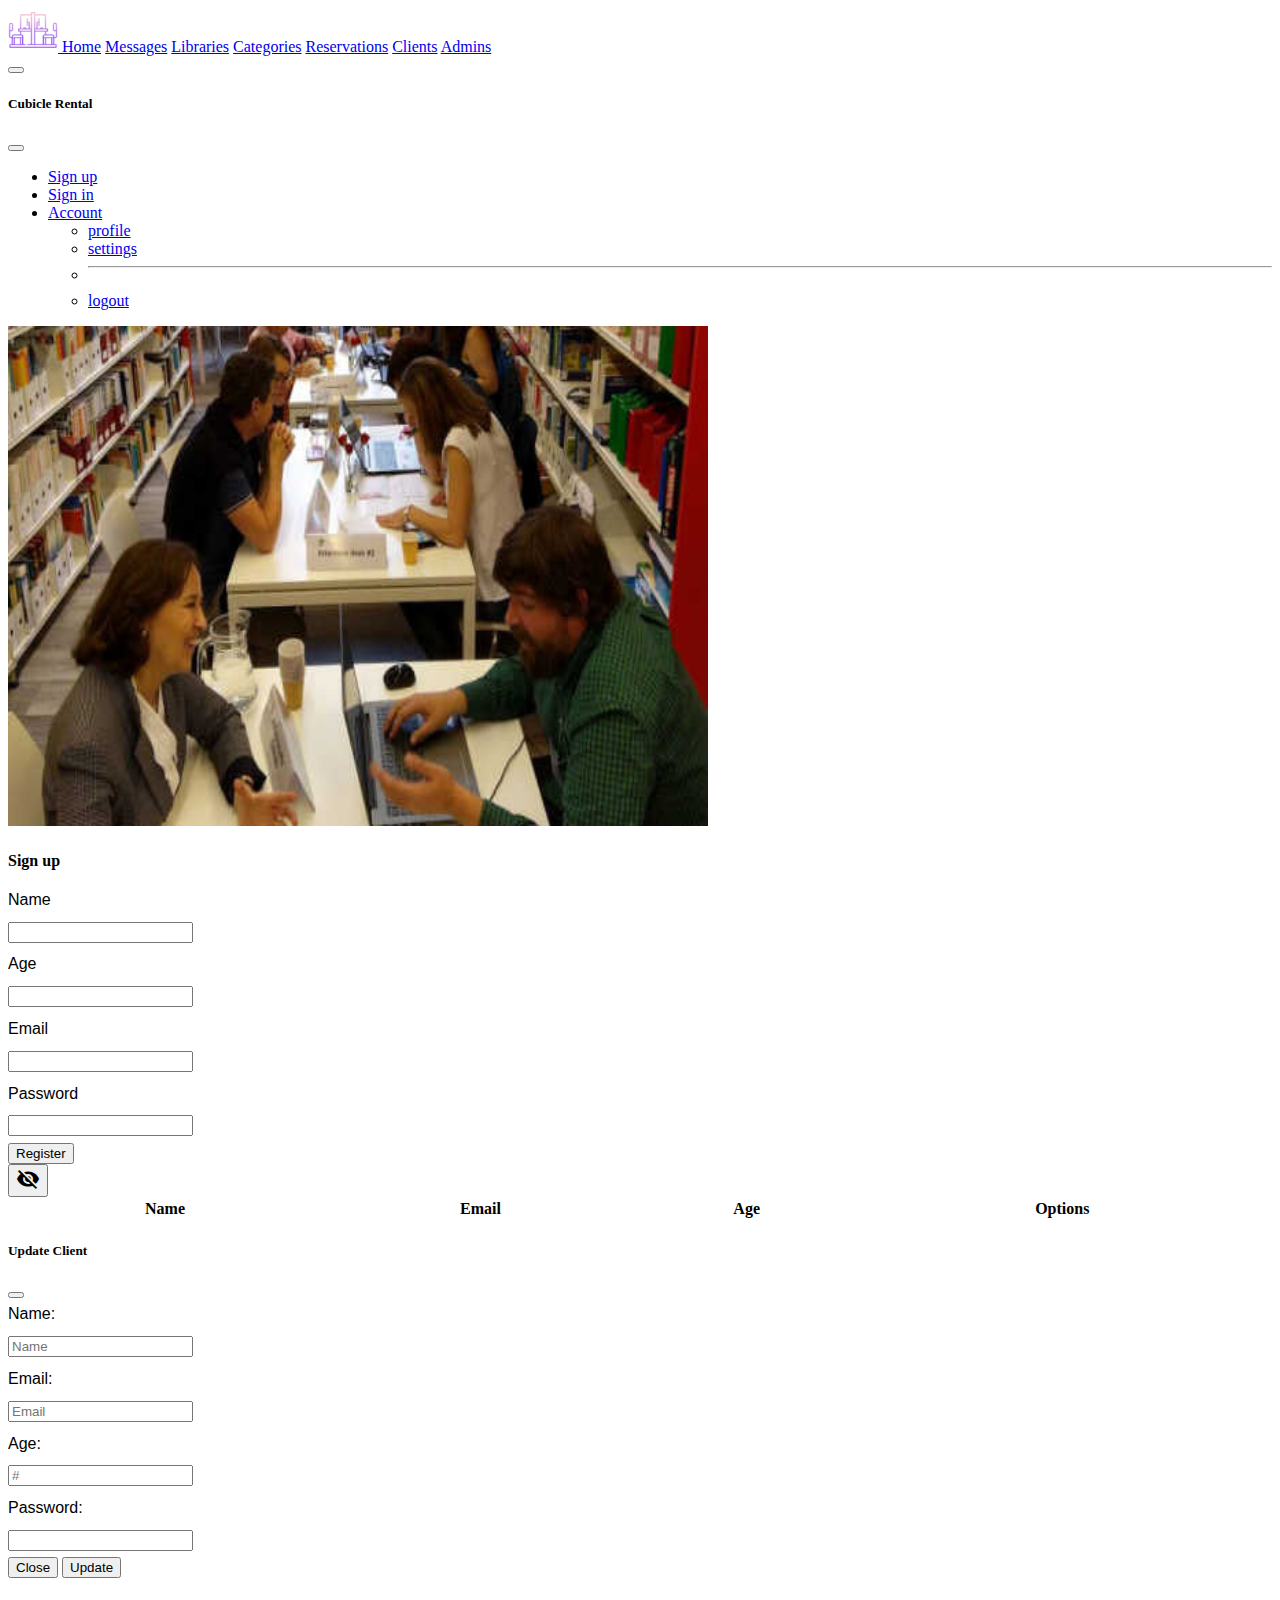
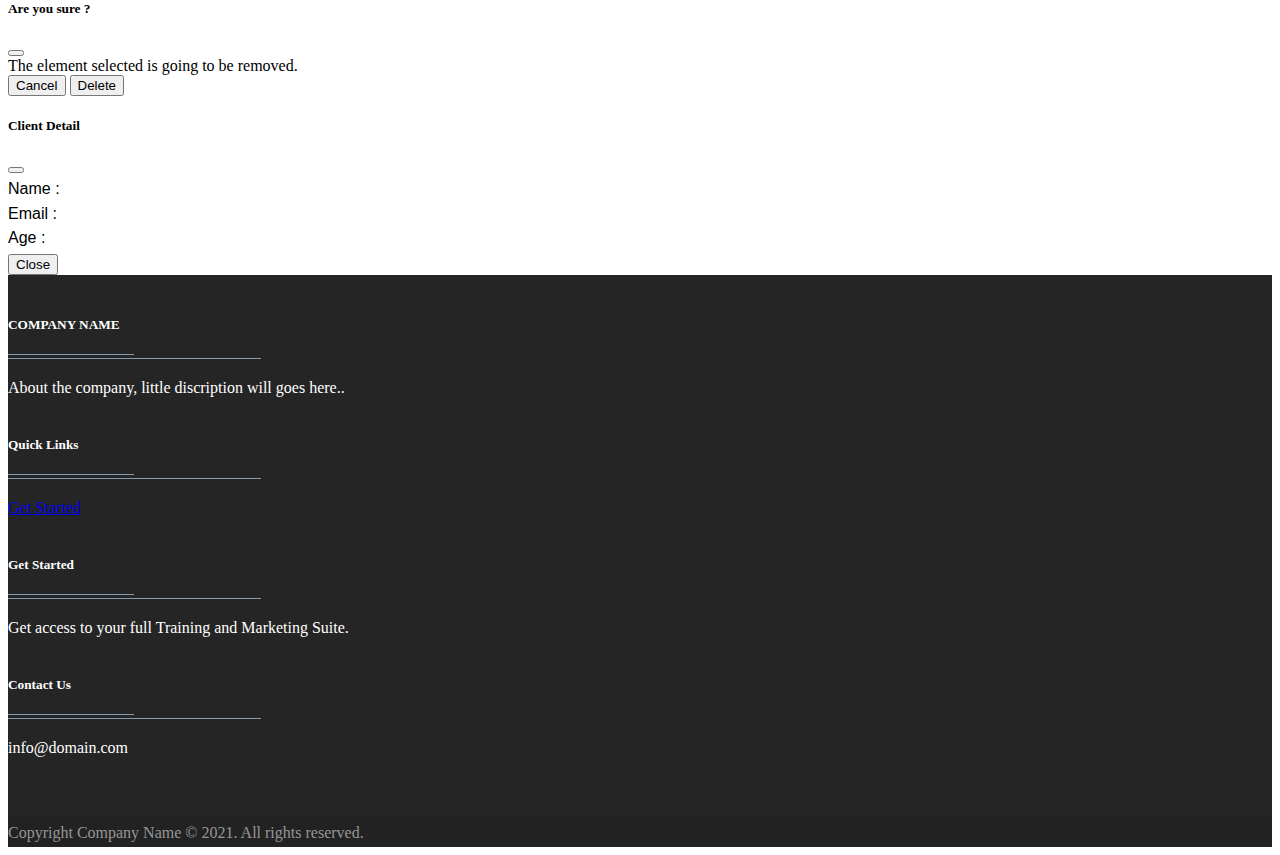
<file: clients.html>
<!DOCTYPE html>
<html lang="en">

<head>
    <meta charset="UTF-8" />
    <meta http-equiv="X-UA-Compatible" content="IE=edge" />
    <meta name="viewport" content="width=device-width, initial-scale=1.0" />
    <script src="https://ajax.googleapis.com/ajax/libs/jquery/3.6.0/jquery.min.js"></script>

    <link href="https://cdn.jsdelivr.net/npm/bootstrap@5.1.3/dist/css/bootstrap.min.css" rel="stylesheet" integrity="sha384-1BmE4kWBq78iYhFldvKuhfTAU6auU8tT94WrHftjDbrCEXSU1oBoqyl2QvZ6jIW3" crossorigin="anonymous" />
    <link rel="stylesheet" href="css/style.css" />
    <link href="https://cdnjs.cloudflare.com/ajax/libs/twitter-bootstrap/5.0.1/css/bootstrap.min.css">
    <link href="https://cdn.datatables.net/1.11.3/css/dataTables.bootstrap5.min.css">
    <link rel="icon" type="image/png" href="images/cubicle .png" />
    <link href="https://fonts.googleapis.com/icon?family=Material+Icons" rel="stylesheet">

    <title>Clients</title>
</head>

<body>
    <nav class="navbar navbar-dark bg-dark fixed-top mb-0">
        <div class="container-fluid">
            <div class="container">
                <a class="navbar-brand" href="#">
                    <img src="images/cubicle .png" width="50" height="44" />
                </a>
                <a class="navbar-brand" href="index.html">Home</a>
                <a class="navbar-brand" href="messages.html">Messages</a>
                <a class="navbar-brand" href="libraries.html">Libraries</a>
                <a class="navbar-brand" href="categories.html">Categories</a>
                <a class="navbar-brand" href="reservations.html">Reservations</a>
                <a class="navbar-brand" href="clients.html">Clients</a>
                <a class="navbar-brand" href="admins.html ">Admins</a>

            </div>

            <button class="navbar-toggler" type="button" data-bs-toggle="offcanvas" data-bs-target="#offcanvasNavbar" aria-controls="offcanvasNavbar">
          <span class="navbar-toggler-icon"></span>
        </button>
            <div class="offcanvas offcanvas-end" tabindex="-1" id="offcanvasNavbar" aria-labelledby="offcanvasNavbarLabel">
                <div class="offcanvas-header">
                    <h5 class="offcanvas-title" id="offcanvasNavbarLabel">
                        Cubicle Rental
                    </h5>
                    <button type="button" class="btn-close text-reset" data-bs-dismiss="offcanvas" aria-label="Close"></button>
                </div>
                <div class="offcanvas-body">
                    <ul class="navbar-nav justify-content-end flex-grow-1 pe-3">
                        <li class="nav-item">
                            <a class="nav-link active text-dark" aria-current="page" href="create-clients.html">Sign up</a> </li>
                        <li class="nav-item"><a class="nav-link active text-dark" aria-current="page" href="#">Sign in</a></li>
                        <li class="nav-item dropdown">
                            <a class="nav-link dropdown-toggle text-dark" href="#" id="offcanvasNavbarDropdown" role="button" data-bs-toggle="dropdown" aria-expanded="false">
                  Account
                </a>
                            <ul class="dropdown-menu" aria-labelledby="offcanvasNavbarDropdown">
                                <li> <a class="dropdown-item" href="#">profile</a></li>
                                <li><a class="dropdown-item" href="#">settings</a></li>
                                <li>
                                    <hr class="dropdown-divider" />
                                </li>
                                <li> <a class="dropdown-item" href="#">logout</a></li>
                            </ul>
                        </li>

                </div>
            </div>
        </div>
    </nav>

    <div class="container col-xxl-8 px-4 py-5">
        <div class="row flex-lg-row-reverse align-items-center g-5 py-5">
            <div class="col-10 col-sm-8 col-lg-6">
                <img src="images/CD-feature.jpg" class="d-block mx-lg-auto img-fluid" alt="Bootstrap Themes" width="700" height="500" loading="lazy" />
            </div>
            <div class="col-lg-6 ">
                <h4 class="display-5 fw-bold lh-1 mb-5">
                    Sign up
                </h4>
                <form>
                    <div class="mb-3 row">
                        <label for="staticEmail" class="col-sm-2 col-form-label">Name</label>
                        <div class="col-sm-10">
                            <input type="text" class="form-control" id="name-client">
                        </div>
                    </div>
                    <div class="mb-3 row">
                        <label for="inputPassword" class="col-sm-2 col-form-label">Age</label>
                        <div class="col-sm-5">
                            <input type="text" class="form-control" id="age-client">
                        </div>
                    </div>
                    <div class="mb-3 row">
                        <label for="staticEmail" class="col-sm-2 col-form-label">Email</label>
                        <div class="col-sm-10">
                            <input type="text" class="form-control" id="email-client">
                        </div>
                    </div>
                    <div class="mb-3 row">
                        <label for="inputPassword" class="col-sm-2 col-form-label">Password</label>
                        <div class="col-sm-8">
                            <input type="password" class="form-control" id="password-client">
                        </div>
                    </div>
                    <button type="button" class="btn btn-info mt-4" onclick="saveInfo()">Register</button>
                </form>
            </div>
            <div id="liveAlertPlaceholder"></div>
        </div>
    </div>


    <div class="container mt-5 ">
        <div class="row ">
            <div class="col-10">
                <button type="button" onclick="visibility();" id="btn-view-lib" class="btn btn-info">
            <span class="material-icons" id="show-icon">
              visibility_off
              </span>
          </button>
            </div>


        </div>
    </div>
    <div class="container mt-2" id="client-table">
        <div class="row justify-content-center">
            <div class="col-lg-10">
                <table id="clients-table" class="table table-bordered" style="width:100%;">
                    <thead class="table-dark">
                        <tr>
                            <th>Name</th>
                            <th>Email</th>
                            <th>Age</th>
                            <th>Options</th>
                        </tr>
                    </thead>
                    <tbody id="result">

                    </tbody>

                </table>
            </div>
        </div>
    </div>



    <!--update-modal-->
    <div class="modal fade" id="update-modal" tabindex="-1" aria-labelledby="exampleModalLabel" aria-hidden="true">
        <div class="modal-dialog">
            <div class="modal-content">
                <div class="modal-header">
                    <h5 class="modal-title" id="exampleModalLabel">Update Client</h5>
                    <button type="button" class="btn-close" data-bs-dismiss="modal" aria-label="Close"></button>
                </div>
                <div class="modal-body">
                    <div class="row">
                        <div class="col-lg-12">
                            <label for="target" class="col-form-label">Name:</label>
                            <input type="text" id="name-update" class="form-control" placeholder="Name" aria-label="Target">
                        </div>
                        <div class="col-lg-12">
                            <label for="name" class="col-form-label">Email:</label>
                            <input type="text" id="email-update" class="form-control" placeholder="Email" aria-label="Name">
                        </div>
                    </div>
                    <div class="row">
                        <div class="col-4">
                            <label for="capacity" class="col-form-label">Age:</label>
                            <input type="text" id="age-update" class="form-control" placeholder="#" aria-label="Capacity">
                        </div>
                        <div class="col-8">
                            <label for="category" class="col-form-label">Password:</label>
                            <input type="password" class="form-control" id="password-update">
                        </div>
                    </div>
                </div>
                <div class="modal-footer">
                    <button type="button" class="btn btn-secondary" data-bs-dismiss="modal">Close</button>
                    <button type="button" id="update" class="btn btn-primary">Update</button>
                </div>
            </div>
        </div>
    </div>
    <!-- delete-modal -->
    <div class="modal fade" id="delete-client-modal" tabindex="-1" aria-labelledby="exampleModalLabel" aria-hidden="true">
        <div class="modal-dialog">
            <div class="modal-content">
                <div class="modal-header">
                    <h5 class="modal-title" id="modal-delete-title">Are you sure ?</h5>
                    <button type="button" class="btn-close" data-bs-dismiss="modal" aria-label="Close"></button>
                </div>
                <div class="modal-body">
                    The element selected is going to be removed.
                </div>
                <div class="modal-footer">
                    <button type="button" class="btn btn-secondary" data-bs-dismiss="modal">Cancel</button>
                    <button type="button" id="btn-confirm" class="btn btn-danger">Delete</button>
                </div>
            </div>
        </div>
    </div>
    <!--detail-modal-->
    <div class="modal fade" id="detail-modal" tabindex="-1" aria-labelledby="exampleModalLabel" aria-hidden="true">
        <div class="modal-dialog">
            <div class="modal-content">
                <div class="modal-header">
                    <h5 class="modal-title-detail" id="titleModalDetail"> Client Detail</h5>
                    <button type="button" class="btn-close" data-bs-dismiss="modal" aria-label="Close"></button>
                </div>
                <div class="modal-body">
                    <div class="container">
                        <div class="row">
                            <div class="col">
                                <label for="target" class="col-form-label">Name :</label>
                                <b class="modal-title-detail" id="name-detail"></b>
                            </div>
                            <div class="col">
                                <label for="capacity" class="col-form-label">Email :</label>
                                <b class="modal-title-detail" id="email-detail"></b>
                            </div>
                        </div>
                        <div class="row">
                            <div class="col-4">
                                <label for="name" class="col-form-label">Age :</label>
                                <b class="modal-title-detail" id="age-detail"></b>
                            </div>
                        </div>
                    </div>
                </div>

                <div class="modal-footer">
                    <button type="button" class="btn btn-secondary" data-bs-dismiss="modal">Close</button>
                </div>
            </div>
        </div>
    </div>
    <!--footer-->
    <footer id="footer" class="footer-1 mt-5">
        <div class="main-footer widgets-dark typo-light">
            <div class="container">
                <div class="row">

                    <div class="col-xs-12 col-sm-6 col-md-3">
                        <div class="widget subscribe no-box">
                            <h5 class="widget-title">COMPANY NAME<span></span></h5>
                            <p>About the company, little discription will goes here.. </p>
                        </div>
                    </div>

                    <div class="col-xs-12 col-sm-6 col-md-3">
                        <div class="widget no-box">
                            <h5 class="widget-title">Quick Links<span></span></h5>
                            <ul class="thumbnail-widget">
                                <li>
                                    <div class="thumb-content"><a class="link-info" href="#">Get Started</a></div>
                                </li>

                            </ul>
                        </div>
                    </div>

                    <div class="col-xs-12 col-sm-6 col-md-3">
                        <div class="widget no-box">
                            <h5 class="widget-title">Get Started<span></span></h5>
                            <p>Get access to your full Training and Marketing Suite.</p>

                        </div>
                    </div>

                    <div class="col-xs-12 col-sm-6 col-md-3">

                        <div class="widget no-box">
                            <h5 class="widget-title">Contact Us<span></span></h5>
                            <p>info@domain.com</p>
                        </div>
                    </div>

                </div>
            </div>
        </div>

        <div class="footer-copyright">
            <div class="container">
                <div class="row">
                    <div class="col-md-12 text-center">
                        <p>Copyright Company Name © 2021. All rights reserved.</p>
                    </div>
                </div>
            </div>
        </div>
    </footer>


    <script src="https://cdn.jsdelivr.net/npm/bootstrap@5.1.3/dist/js/bootstrap.bundle.min.js" integrity="sha384-ka7Sk0Gln4gmtz2MlQnikT1wXgYsOg+OMhuP+IlRH9sENBO0LRn5q+8nbTov4+1p" crossorigin="anonymous"></script>
    <script type="text/javascript" src="js/clients.js"></script>


</body>

</html>
</file>
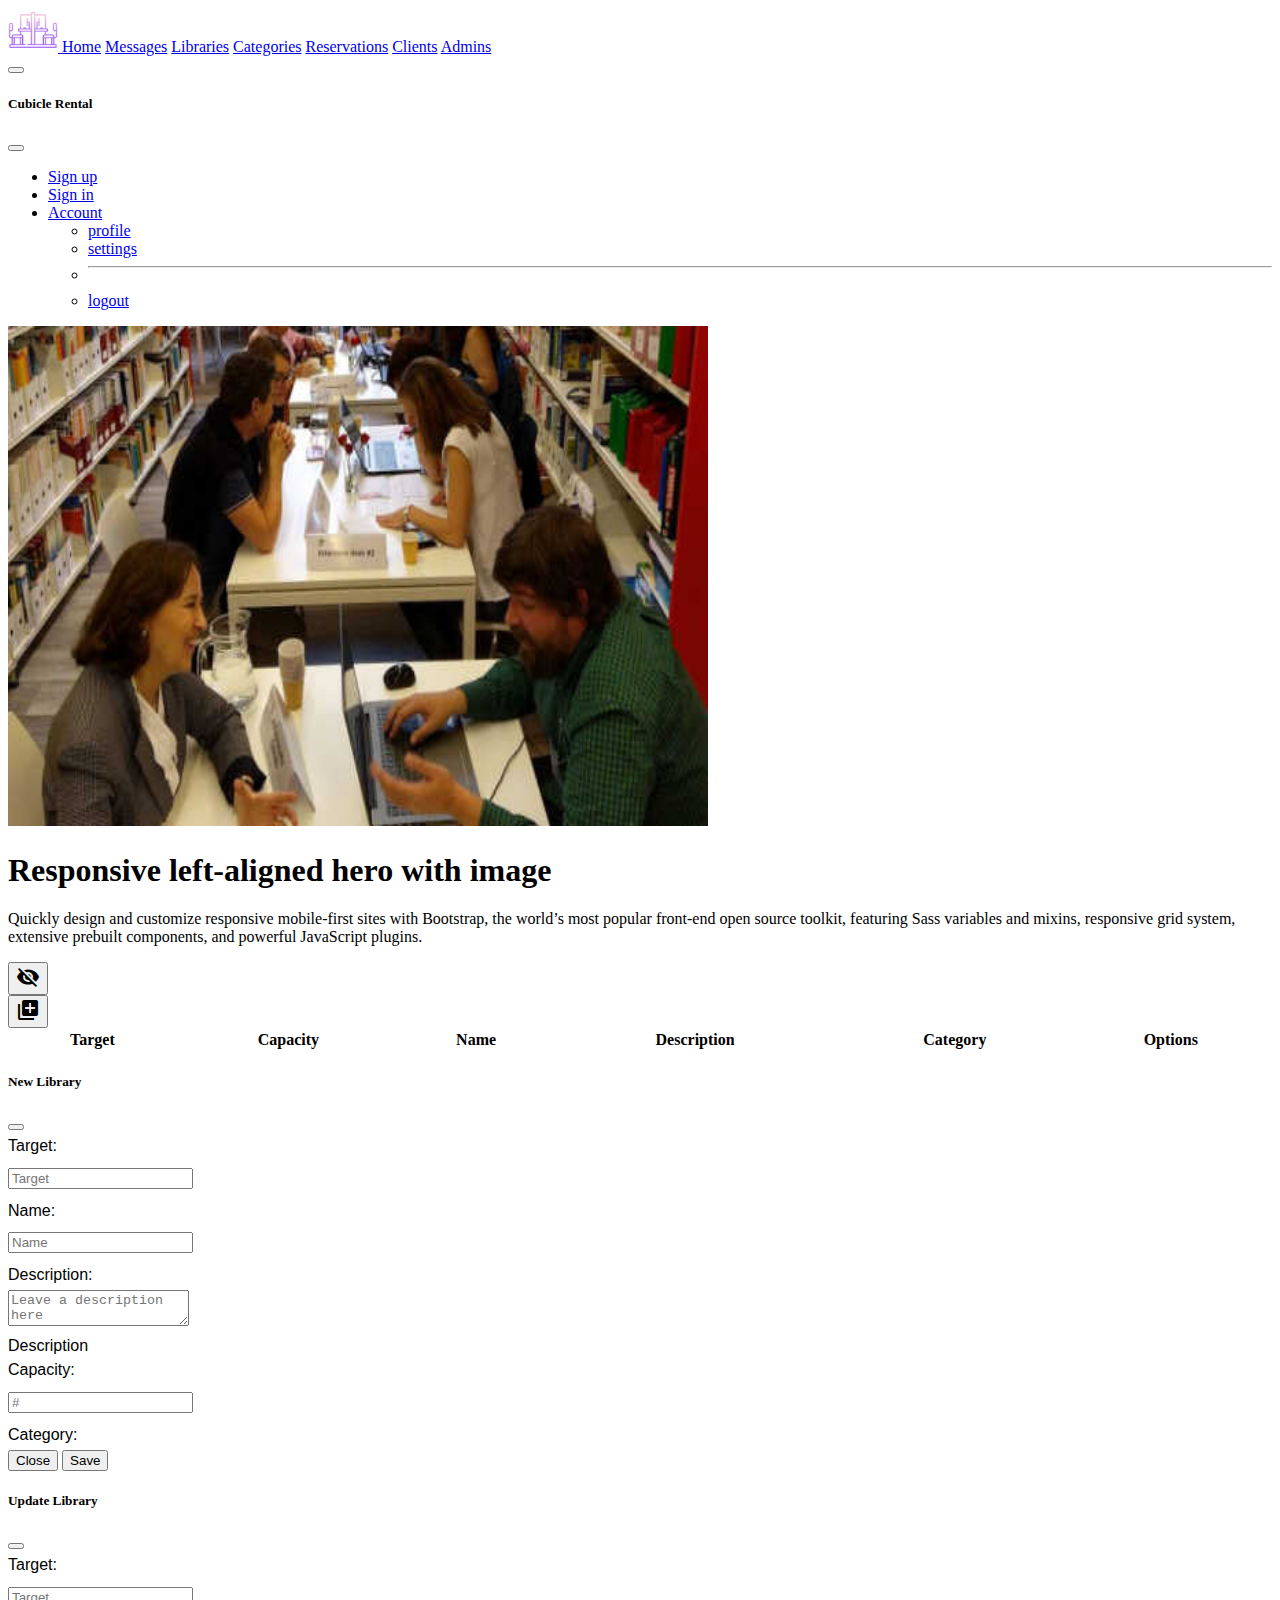
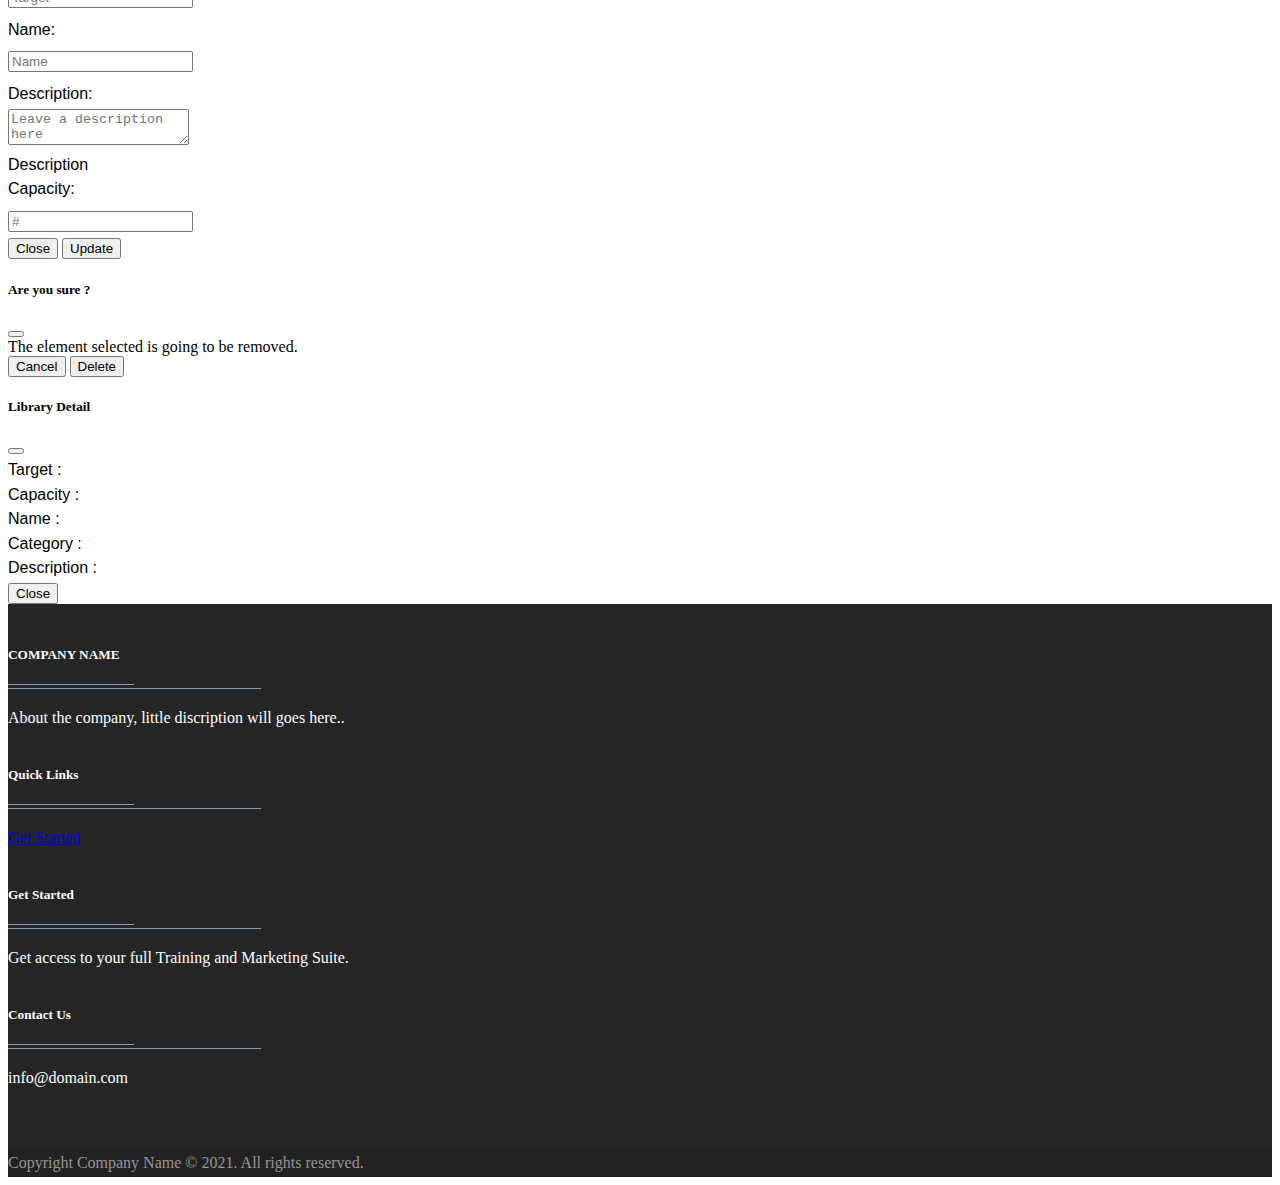
<file: libraries.html>
<!DOCTYPE html>
<html lang="en">

<head>
    <meta charset="UTF-8" />
    <meta http-equiv="X-UA-Compatible" content="IE=edge" />
    <meta name="viewport" content="width=device-width, initial-scale=1.0" />
    <script src="https://ajax.googleapis.com/ajax/libs/jquery/3.6.0/jquery.min.js"></script>

    <link href="https://cdn.jsdelivr.net/npm/bootstrap@5.1.3/dist/css/bootstrap.min.css" rel="stylesheet" integrity="sha384-1BmE4kWBq78iYhFldvKuhfTAU6auU8tT94WrHftjDbrCEXSU1oBoqyl2QvZ6jIW3" crossorigin="anonymous" />
    <link rel="stylesheet" href="css/style.css" />
    <link href="https://cdnjs.cloudflare.com/ajax/libs/twitter-bootstrap/5.0.1/css/bootstrap.min.css">
    <link href="https://cdn.datatables.net/1.11.3/css/dataTables.bootstrap5.min.css">
    <link rel="icon" type="image/png" href="images/cubicle .png" />
    <link href="https://fonts.googleapis.com/icon?family=Material+Icons" rel="stylesheet">

    <title>Libraries</title>
</head>

<body>
    <nav class="navbar navbar-dark bg-dark fixed-top mb-0">
        <div class="container-fluid">
            <div class="container">
                <a class="navbar-brand" href="#">
                    <img src="images/cubicle .png" width="50" height="44" />
                </a>
                <a class="navbar-brand" href="index.html">Home</a>
                <a class="navbar-brand" href="messages.html">Messages</a>
                <a class="navbar-brand" href="libraries.html">Libraries</a>
                <a class="navbar-brand" href="categories.html">Categories</a>
                <a class="navbar-brand" href="reservations.html">Reservations</a>
                <a class="navbar-brand" href="clients.html">Clients</a>
                <a class="navbar-brand" href="admins.html ">Admins</a>

            </div>

            <button class="navbar-toggler" type="button" data-bs-toggle="offcanvas" data-bs-target="#offcanvasNavbar" aria-controls="offcanvasNavbar">
          <span class="navbar-toggler-icon"></span>
        </button>
            <div class="offcanvas offcanvas-end" tabindex="-1" id="offcanvasNavbar" aria-labelledby="offcanvasNavbarLabel">
                <div class="offcanvas-header">
                    <h5 class="offcanvas-title" id="offcanvasNavbarLabel">
                        Cubicle Rental
                    </h5>
                    <button type="button" class="btn-close text-reset" data-bs-dismiss="offcanvas" aria-label="Close"></button>
                </div>
                <div class="offcanvas-body">
                    <ul class="navbar-nav justify-content-end flex-grow-1 pe-3">
                        <li class="nav-item">
                            <a class="nav-link active text-dark" aria-current="page" href="create-clients.html">Sign up</a> </li>
                        <li class="nav-item"><a class="nav-link active text-dark" aria-current="page" href="#">Sign in</a></li>
                        <li class="nav-item dropdown">
                            <a class="nav-link dropdown-toggle text-dark" href="#" id="offcanvasNavbarDropdown" role="button" data-bs-toggle="dropdown" aria-expanded="false">
                  Account
                </a>
                            <ul class="dropdown-menu" aria-labelledby="offcanvasNavbarDropdown">
                                <li> <a class="dropdown-item" href="#">profile</a></li>
                                <li><a class="dropdown-item" href="#">settings</a></li>
                                <li>
                                    <hr class="dropdown-divider" />
                                </li>
                                <li> <a class="dropdown-item" href="#">logout</a></li>
                            </ul>
                        </li>

                </div>
            </div>
        </div>
    </nav>

    <div class="container col-xxl-8 px-4 py-5">
        <div class="row flex-lg-row-reverse align-items-center g-5 py-5">
            <div class="col-10 col-sm-8 col-lg-6">
                <img src="images/CD-feature.jpg" class="d-block mx-lg-auto img-fluid" alt="Bootstrap Themes" width="700" height="500" loading="lazy" />
            </div>
            <div class="col-lg-6">
                <h1 class="display-5 fw-bold lh-1 mb-3">
                    Responsive left-aligned hero with image
                </h1>
                <p class="lead">
                    Quickly design and customize responsive mobile-first sites with Bootstrap, the world’s most popular front-end open source toolkit, featuring Sass variables and mixins, responsive grid system, extensive prebuilt components, and powerful JavaScript plugins.
                </p>

            </div>
        </div>
    </div>


    <div class="container mt-5 ">
        <div class="row ">
            <div class="col-10">
                <button type="button" onclick="visibility();" id="btn-view-lib" class="btn btn-info">
            <span class="material-icons" id="show-icon">
              visibility_off
              </span>
          </button>
            </div>
            <div class="col-2">
                <button type="button" id="btn-save" class="btn btn-info" data-bs-toggle="modal" data-bs-target="#modalCrud">
            <span class="material-icons">
              library_add
              </span>
          </button>

            </div>
        </div>
    </div>
    <div class="container mt-2" id="lib-table">
        <div class="row justify-content-center">
            <div class="col-lg-10">
                <table id="clients-table" class="table table-bordered" style="width:100%;">
                    <thead class="table-dark">
                        <tr>
                            <th>Target</th>
                            <th>Capacity</th>
                            <th>Name</th>
                            <th>Description</th>
                            <th>Category</th>
                            <th>Options</th>
                        </tr>
                    </thead>
                    <tbody id="result">

                    </tbody>

                </table>
            </div>
        </div>
    </div>


    <!--save-modal-->
    <div class="modal fade" id="save-modal" tabindex="-1" aria-labelledby="exampleModalLabel" aria-hidden="true">
        <div class="modal-dialog">
            <div class="modal-content">
                <div class="modal-header">
                    <h5 class="modal-title" id="exampleModalLabel">New Library</h5>
                    <button type="button" class="btn-close" data-bs-dismiss="modal" aria-label="Close"></button>
                </div>
                <div class="modal-body">
                    <form id="cubible-form">
                        <div class="row">
                            <div class="col-lg-12">
                                <label for="target" class="col-form-label">Target:</label>
                                <input type="text" id="target" class="form-control" placeholder="Target" aria-label="Target">
                            </div>
                            <div class="col-lg-12">
                                <label for="name" class="col-form-label">Name:</label>
                                <input type="text" id="name" class="form-control" placeholder="Name" aria-label="Name">
                            </div>

                            <div class="col-12">
                                <label for="id" class="col-form-label">Description:</label>
                                <div class="form-floating">
                                    <textarea class="form-control" placeholder="Leave a description here" id="description"></textarea>
                                    <label for="floatingTextarea2">Description</label>
                                </div>
                            </div>
                            <div class="row">
                                <div class="col">
                                    <label for="capacity" class="col-form-label">Capacity:</label>
                                    <input type="text" id="capacity" class="form-control" placeholder="#" aria-label="Capacity">
                                </div>
                                <div class="col">
                                    <label for="category" class="col-form-label">Category:</label>
                                    <div id="category-id-save"></div>

                                </div>
                            </div>
                        </div>
                    </form>
                </div>
                <div class="modal-footer">
                    <button type="button" class="btn btn-secondary" data-bs-dismiss="modal">Close</button>
                    <button type="button" id="save" class="btn btn-info" onclick="saveInfo();">Save</button>
                </div>
            </div>
        </div>
    </div>
    <!--update-modal-->
    <div class="modal fade" id="update-modal" tabindex="-1" aria-labelledby="exampleModalLabel" aria-hidden="true">
        <div class="modal-dialog">
            <div class="modal-content">
                <div class="modal-header">
                    <h5 class="modal-title" id="exampleModalLabel">Update Library</h5>
                    <button type="button" class="btn-close" data-bs-dismiss="modal" aria-label="Close"></button>
                </div>
                <div class="modal-body">
                    <form id="cubible-form">
                        <div class="row">
                            <div class="col-lg-12">
                                <label for="target" class="col-form-label">Target:</label>
                                <input type="text" id="target-update" class="form-control" placeholder="Target" aria-label="Target">
                            </div>
                            <div class="col-lg-12">
                                <label for="name" class="col-form-label">Name:</label>
                                <input type="text" id="name-update" class="form-control" placeholder="Name" aria-label="Name">
                            </div>

                            <div class="col-12">
                                <label for="id" class="col-form-label">Description:</label>
                                <div class="form-floating">
                                    <textarea class="form-control" placeholder="Leave a description here" id="description-update"></textarea>
                                    <label for="floatingTextarea2">Description</label>
                                </div>
                            </div>
                            <div class="row">
                                <div class="col">
                                    <label for="capacity" class="col-form-label">Capacity:</label>
                                    <input type="text" id="capacity-update" class="form-control" placeholder="#" aria-label="Capacity">
                                </div>

                            </div>
                        </div>
                    </form>
                </div>
                <div class="modal-footer">
                    <button type="button" class="btn btn-secondary" data-bs-dismiss="modal">Close</button>
                    <button type="button" id="update" class="btn btn-info">Update</button>
                </div>
            </div>
        </div>
    </div>

    <!-- delete-modal -->
    <div class="modal fade" id="delete-lib-modal" tabindex="-1" aria-labelledby="exampleModalLabel" aria-hidden="true">
        <div class="modal-dialog">
            <div class="modal-content">
                <div class="modal-header">
                    <h5 class="modal-title" id="modalTitleDelete">Are you sure ?</h5>
                    <button type="button" class="btn-close" data-bs-dismiss="modal" aria-label="Close"></button>
                </div>
                <div class="modal-body">
                    The element selected is going to be removed.
                </div>
                <div class="modal-footer">
                    <button type="button" class="btn btn-secondary" data-bs-dismiss="modal">Cancel</button>
                    <button type="button" id="btn-confirm" class="btn btn-danger">Delete</button>
                </div>
            </div>
        </div>
    </div>
    <!--detail-modal-->
    <div class="modal fade" id="detail-modal" tabindex="-1" aria-labelledby="exampleModalLabel" aria-hidden="true">
        <div class="modal-dialog">
            <div class="modal-content">
                <div class="modal-header">
                    <h5 class="modal-title-detail" id="titleModalDetail">Library Detail</h5>
                    <button type="button" class="btn-close" data-bs-dismiss="modal" aria-label="Close"></button>
                </div>
                <div class="modal-body">
                    <div class="container">
                        <div class="row">
                            <div class="col">
                                <label for="target" class="col-form-label">Target :</label>
                                <b class="modal-title-detail" id="target-detail"></b>
                            </div>
                            <div class="col">
                                <label for="capacity" class="col-form-label">Capacity :</label>
                                <b class="modal-title-detail" id="capacity-detail"></b>
                            </div>
                        </div>
                        <div class="row">
                            <div class="col">
                                <label for="name" class="col-form-label">Name :</label>
                                <b class="modal-title-detail" id="name-detail"></b>
                            </div>
                            <div class="col">
                                <label for="capacity" class="col-form-label">Category :</label>
                                <b class="modal-title-detail" id="category-detail"></b>
                            </div>
                        </div>
                        <div class="row">
                            <div class="col">
                                <label for="category" class="col-form-label">Description :</label>
                                <b class="modal-title-detail" id="description-detail"></b>
                            </div>
                        </div>
                    </div>
                </div>

                <div class="modal-footer">
                    <button type="button" class="btn btn-secondary" data-bs-dismiss="modal">Close</button>
                </div>
            </div>
        </div>
    </div>
    <!--footer-->
    <footer id="footer" class="footer-1 mt-5">
        <div class="main-footer widgets-dark typo-light">
            <div class="container">
                <div class="row">

                    <div class="col-xs-12 col-sm-6 col-md-3">
                        <div class="widget subscribe no-box">
                            <h5 class="widget-title">COMPANY NAME<span></span></h5>
                            <p>About the company, little discription will goes here.. </p>
                        </div>
                    </div>

                    <div class="col-xs-12 col-sm-6 col-md-3">
                        <div class="widget no-box">
                            <h5 class="widget-title">Quick Links<span></span></h5>
                            <ul class="thumbnail-widget">
                                <li>
                                    <div class="thumb-content"><a class="link-info" href="#">Get Started</a></div>
                                </li>

                            </ul>
                        </div>
                    </div>

                    <div class="col-xs-12 col-sm-6 col-md-3">
                        <div class="widget no-box">
                            <h5 class="widget-title">Get Started<span></span></h5>
                            <p>Get access to your full Training and Marketing Suite.</p>

                        </div>
                    </div>

                    <div class="col-xs-12 col-sm-6 col-md-3">

                        <div class="widget no-box">
                            <h5 class="widget-title">Contact Us<span></span></h5>
                            <p>info@domain.com</p>
                        </div>
                    </div>

                </div>
            </div>
        </div>

        <div class="footer-copyright">
            <div class="container">
                <div class="row">
                    <div class="col-md-12 text-center">
                        <p>Copyright Company Name © 2021. All rights reserved.</p>
                    </div>
                </div>
            </div>
        </div>
    </footer>


    <script src="https://cdn.jsdelivr.net/npm/bootstrap@5.1.3/dist/js/bootstrap.bundle.min.js" integrity="sha384-ka7Sk0Gln4gmtz2MlQnikT1wXgYsOg+OMhuP+IlRH9sENBO0LRn5q+8nbTov4+1p" crossorigin="anonymous"></script>
    <script type="text/javascript" src="js/libraries.js"></script>


</body>

</html>
</file>
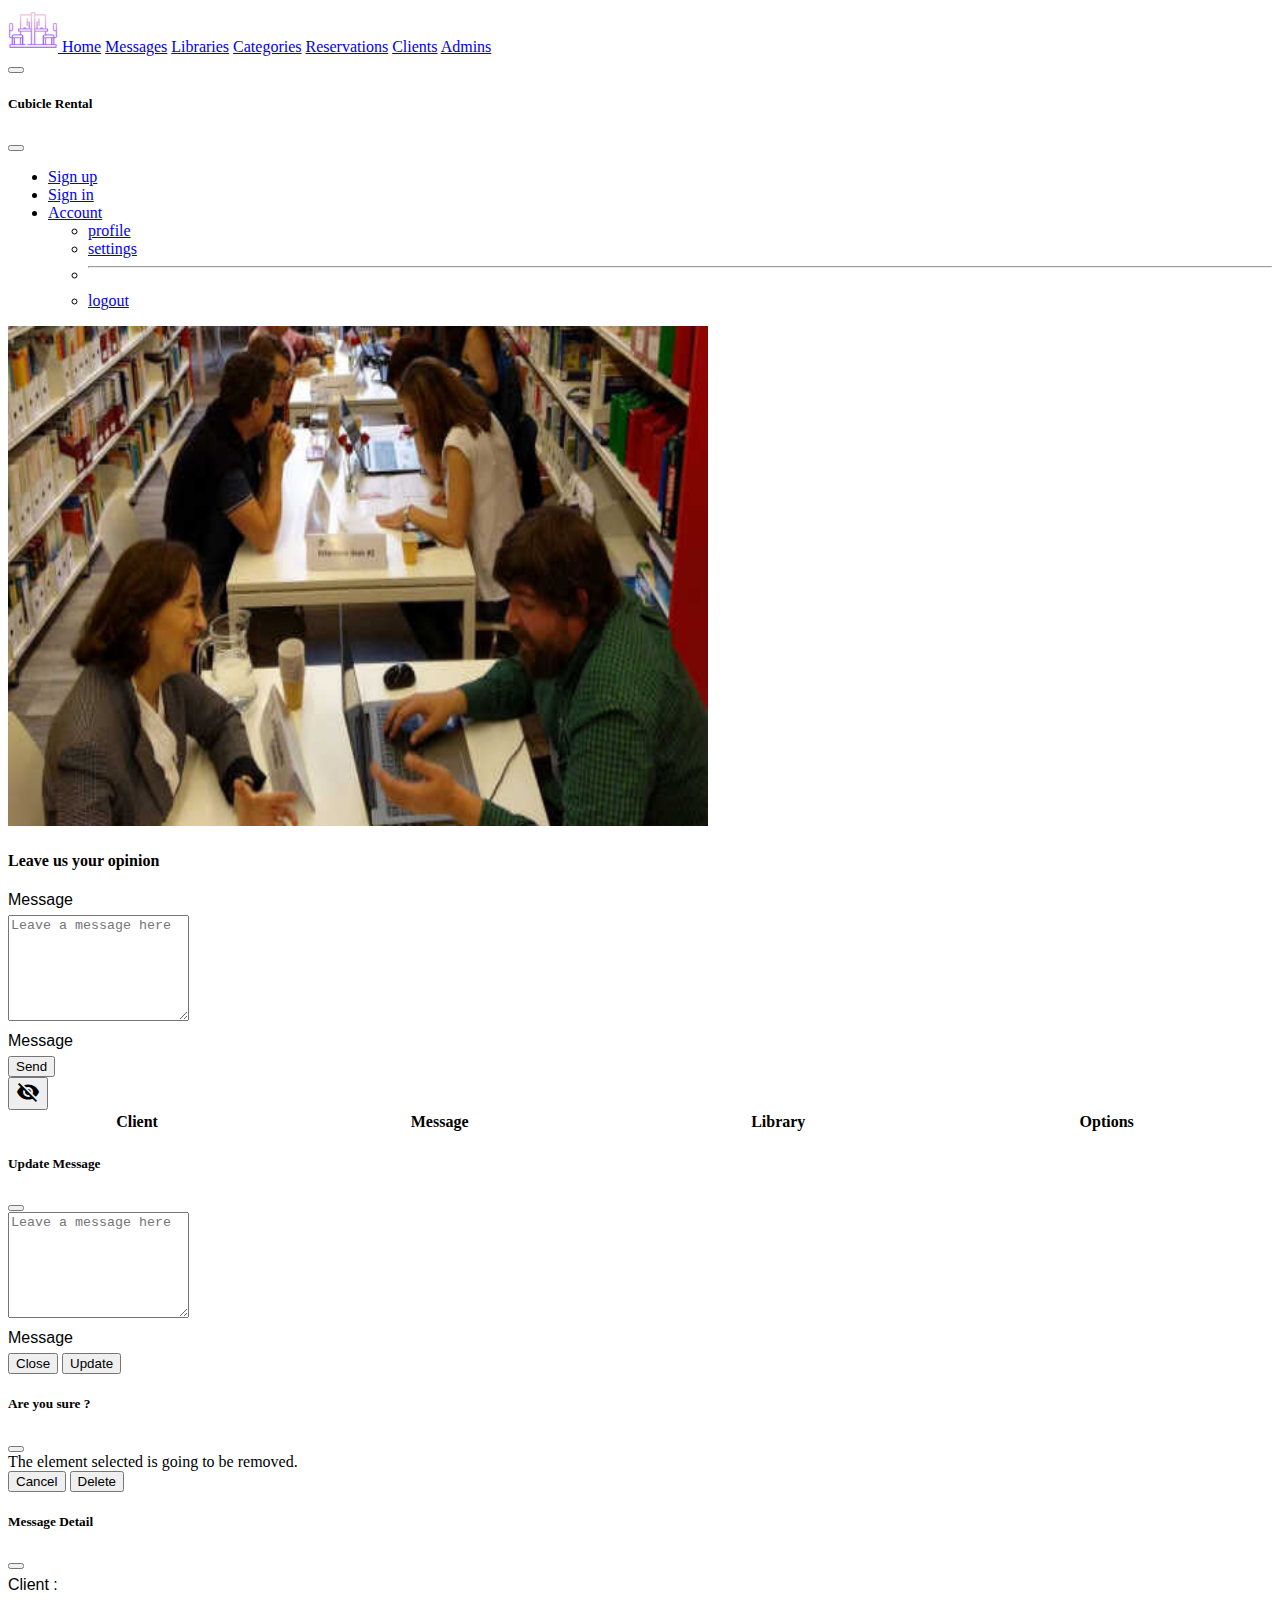
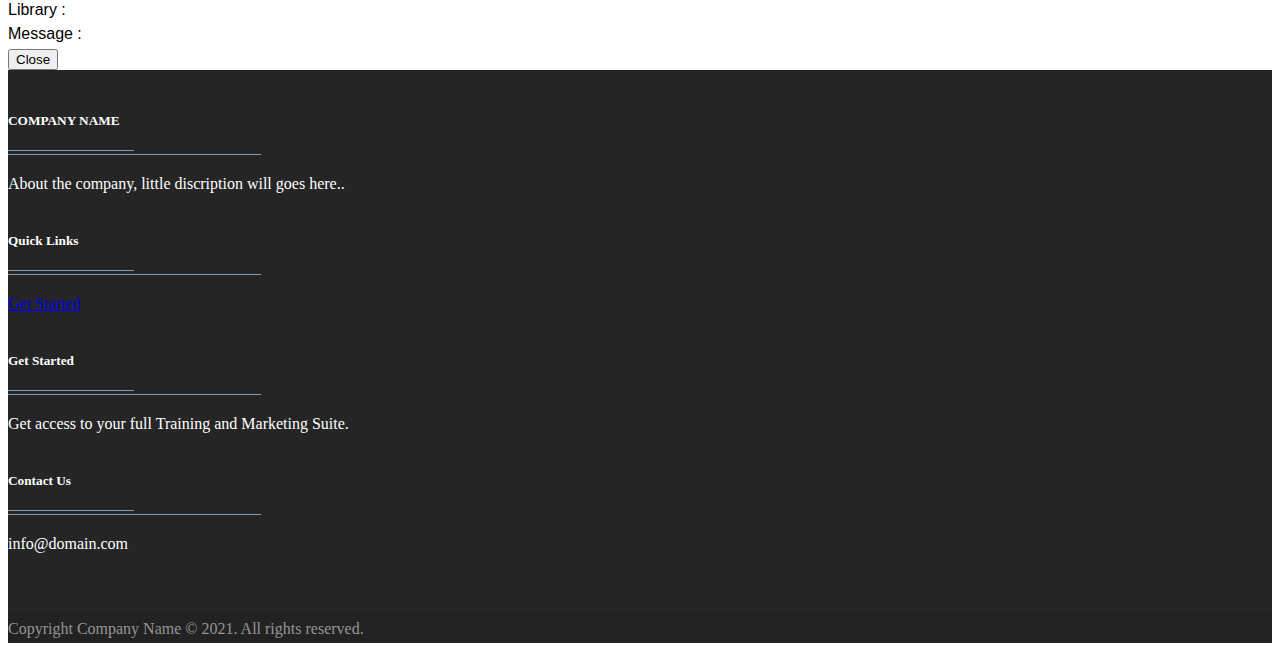
<file: messages.html>
<!DOCTYPE html>
<html lang="en">

<head>
    <meta charset="UTF-8" />
    <meta http-equiv="X-UA-Compatible" content="IE=edge" />
    <meta name="viewport" content="width=device-width, initial-scale=1.0" />
    <script src="https://ajax.googleapis.com/ajax/libs/jquery/3.6.0/jquery.min.js"></script>

    <link href="https://cdn.jsdelivr.net/npm/bootstrap@5.1.3/dist/css/bootstrap.min.css" rel="stylesheet" integrity="sha384-1BmE4kWBq78iYhFldvKuhfTAU6auU8tT94WrHftjDbrCEXSU1oBoqyl2QvZ6jIW3" crossorigin="anonymous" />
    <link rel="stylesheet" href="css/style.css" />
    <link href="https://cdnjs.cloudflare.com/ajax/libs/twitter-bootstrap/5.0.1/css/bootstrap.min.css">
    <link href="https://cdn.datatables.net/1.11.3/css/dataTables.bootstrap5.min.css">
    <link rel="icon" type="image/png" href="images/cubicle .png" />
    <link href="https://fonts.googleapis.com/icon?family=Material+Icons" rel="stylesheet">

    <title>Messages</title>
</head>

<body>
    <nav class="navbar navbar-dark bg-dark fixed-top mb-0">
        <div class="container-fluid">
            <div class="container">
                <a class="navbar-brand" href="#">
                    <img src="images/cubicle .png" width="50" height="44" />
                </a>
                <a class="navbar-brand" href="index.html">Home</a>
                <a class="navbar-brand" href="messages.html">Messages</a>
                <a class="navbar-brand" href="libraries.html">Libraries</a>
                <a class="navbar-brand" href="categories.html">Categories</a>
                <a class="navbar-brand" href="reservations.html">Reservations</a>
                <a class="navbar-brand" href="clients.html">Clients</a>
                <a class="navbar-brand" href="admins.html ">Admins</a>

            </div>

            <button class="navbar-toggler" type="button" data-bs-toggle="offcanvas" data-bs-target="#offcanvasNavbar" aria-controls="offcanvasNavbar">
          <span class="navbar-toggler-icon"></span>
        </button>
            <div class="offcanvas offcanvas-end" tabindex="-1" id="offcanvasNavbar" aria-labelledby="offcanvasNavbarLabel">
                <div class="offcanvas-header">
                    <h5 class="offcanvas-title" id="offcanvasNavbarLabel">
                        Cubicle Rental
                    </h5>
                    <button type="button" class="btn-close text-reset" data-bs-dismiss="offcanvas" aria-label="Close"></button>
                </div>
                <div class="offcanvas-body">
                    <ul class="navbar-nav justify-content-end flex-grow-1 pe-3">
                        <li class="nav-item">
                            <a class="nav-link active text-dark" aria-current="page" href="create-clients.html">Sign up</a> </li>
                        <li class="nav-item"><a class="nav-link active text-dark" aria-current="page" href="#">Sign in</a></li>
                        <li class="nav-item dropdown">
                            <a class="nav-link dropdown-toggle text-dark" href="#" id="offcanvasNavbarDropdown" role="button" data-bs-toggle="dropdown" aria-expanded="false">
                  Account
                </a>
                            <ul class="dropdown-menu" aria-labelledby="offcanvasNavbarDropdown">
                                <li> <a class="dropdown-item" href="#">profile</a></li>
                                <li><a class="dropdown-item" href="#">settings</a></li>
                                <li>
                                    <hr class="dropdown-divider" />
                                </li>
                                <li> <a class="dropdown-item" href="#">logout</a></li>
                            </ul>
                        </li>

                </div>
            </div>
        </div>
    </nav>

    <div class="container col-xxl-8 px-4 py-5">
        <div class="row flex-lg-row-reverse align-items-center g-5 py-5">
            <div class="col-10 col-sm-8 col-lg-6">
                <img src="images/CD-feature.jpg" class="d-block mx-lg-auto img-fluid" alt="Bootstrap Themes" width="700" height="500" loading="lazy" />
            </div>
            <div class="col-lg-6 ">
                <h4 class="display-5 fw-bold lh-1 mb-5">
                    Leave us your opinion

                </h4>
                <form>
                    <div class="mb-3 row">
                        <div class="col-sm-8">
                            <div id="client-id-message"></div>
                        </div>
                    </div>
                    <div class="mb-3 row">
                        <div class="col-sm-8">
                            <div id="lib-id-message"></div>
                        </div>
                    </div>
                    <div class="mb-3 row">
                        <label class="col-sm-2 col-form-label">Message</label>
                        <div class="col-sm-12">
                            <div class="form-floating">
                                <textarea class="form-control" style="height: 100px" placeholder="Leave a message here" id="message"></textarea>
                                <label for="floatingTextarea2">Message</label>
                            </div>
                        </div>
                    </div>
                    <button type="button" class="btn btn-info mt-4" onclick="saveInfo()">Send</button>
                </form>
            </div>
            <div id="liveAlertPlaceholder"></div>
        </div>
    </div>


    <div class="container mt-5 ">
        <div class="row ">
            <div class="col-10">
                <button type="button" onclick="visibility();" id="btn-view-lib" class="btn btn-info">
            <span class="material-icons" id="show-icon">
              visibility_off
              </span>
          </button>
            </div>

        </div>
    </div>
    <div class="container mt-2" id="message-table">
        <div class="row justify-content-center">
            <div class="col-lg-10">
                <table id="clients-table" class="table table-bordered" style="width:100%;">
                    <thead class="table-dark">
                        <tr>
                            <th>Client</th>
                            <th>Message</th>
                            <th>Library</th>
                            <th>Options</th>
                        </tr>
                    </thead>
                    <tbody id="result">

                    </tbody>

                </table>
            </div>
        </div>
    </div>


    <!--update-modal-->
    <div class="modal fade" id="update-modal" tabindex="-1" aria-labelledby="exampleModalLabel" aria-hidden="true">
        <div class="modal-dialog">
            <div class="modal-content">
                <div class="modal-header">
                    <h5 class="modal-title" id="exampleModalLabel">Update Message</h5>
                    <button type="button" class="btn-close" data-bs-dismiss="modal" aria-label="Close"></button>
                </div>
                <div class="modal-body">

                    <div class="row ">
                        <div class="col-12">
                            <div class="form-floating">
                                <textarea class="form-control" style="height: 100px" placeholder="Leave a message here" id="message-update"></textarea>
                                <label for="floatingTextarea2">Message</label>
                            </div>
                        </div>
                    </div>
                </div>

                <div class="modal-footer">
                    <button type="button" class="btn btn-secondary" data-bs-dismiss="modal">Close</button>
                    <button type="button" id="update" class="btn btn-primary">Update</button>
                </div>
            </div>
        </div>
    </div>
    </div>
    <!-- delete-modal -->
    <div class="modal fade" id="delete-message-modal" tabindex="-1" aria-labelledby="exampleModalLabel" aria-hidden="true">
        <div class="modal-dialog">
            <div class="modal-content">
                <div class="modal-header">
                    <h5 class="modal-title" id="modal-delete-title">Are you sure ?</h5>
                    <button type="button" class="btn-close" data-bs-dismiss="modal" aria-label="Close"></button>
                </div>
                <div class="modal-body">
                    The element selected is going to be removed.
                </div>
                <div class="modal-footer">
                    <button type="button" class="btn btn-secondary" data-bs-dismiss="modal">Cancel</button>
                    <button type="button" id="btn-confirm" class="btn btn-danger">Delete</button>
                </div>
            </div>
        </div>
    </div>
    <!--detail-modal-->
    <div class="modal fade" id="detail-modal" tabindex="-1" aria-labelledby="exampleModalLabel" aria-hidden="true">
        <div class="modal-dialog">
            <div class="modal-content">
                <div class="modal-header">
                    <h5 class="modal-title-detail" id="titleModalDetail"> Message Detail</h5>
                    <button type="button" class="btn-close" data-bs-dismiss="modal" aria-label="Close"></button>
                </div>
                <div class="modal-body">
                    <div class="container">
                        <div class="row">
                            <div class="col">
                                <label for="target" class="col-form-label">Client :</label>
                                <b class="modal-title-detail" id="client-detail"></b>
                            </div>
                            <div class="col">
                                <label for="capacity" class="col-form-label">Library :</label>
                                <b class="modal-title-detail" id="lib-detail"></b>
                            </div>
                        </div>
                        <div class="row">
                            <div class="col-12">
                                <label for="name" class="col-form-label">Message :</label>
                                <b class="modal-title-detail" id="message-detail"></b>
                            </div>
                        </div>
                    </div>
                </div>

                <div class="modal-footer">
                    <button type="button" class="btn btn-secondary" data-bs-dismiss="modal">Close</button>
                </div>
            </div>
        </div>
    </div>
    <!--footer-->
    <footer id="footer" class="footer-1 mt-5">
        <div class="main-footer widgets-dark typo-light">
            <div class="container">
                <div class="row">

                    <div class="col-xs-12 col-sm-6 col-md-3">
                        <div class="widget subscribe no-box">
                            <h5 class="widget-title">COMPANY NAME<span></span></h5>
                            <p>About the company, little discription will goes here.. </p>
                        </div>
                    </div>

                    <div class="col-xs-12 col-sm-6 col-md-3">
                        <div class="widget no-box">
                            <h5 class="widget-title">Quick Links<span></span></h5>
                            <ul class="thumbnail-widget">
                                <li>
                                    <div class="thumb-content"><a class="link-info" href="#">Get Started</a></div>
                                </li>

                            </ul>
                        </div>
                    </div>

                    <div class="col-xs-12 col-sm-6 col-md-3">
                        <div class="widget no-box">
                            <h5 class="widget-title">Get Started<span></span></h5>
                            <p>Get access to your full Training and Marketing Suite.</p>

                        </div>
                    </div>

                    <div class="col-xs-12 col-sm-6 col-md-3">

                        <div class="widget no-box">
                            <h5 class="widget-title">Contact Us<span></span></h5>
                            <p>info@domain.com</p>
                        </div>
                    </div>

                </div>
            </div>
        </div>

        <div class="footer-copyright">
            <div class="container">
                <div class="row">
                    <div class="col-md-12 text-center">
                        <p>Copyright Company Name © 2021. All rights reserved.</p>
                    </div>
                </div>
            </div>
        </div>
    </footer>


    <script src="https://cdn.jsdelivr.net/npm/bootstrap@5.1.3/dist/js/bootstrap.bundle.min.js" integrity="sha384-ka7Sk0Gln4gmtz2MlQnikT1wXgYsOg+OMhuP+IlRH9sENBO0LRn5q+8nbTov4+1p" crossorigin="anonymous"></script>
    <script type="text/javascript" src="js/messages.js"></script>


</body>

</html>
</file>
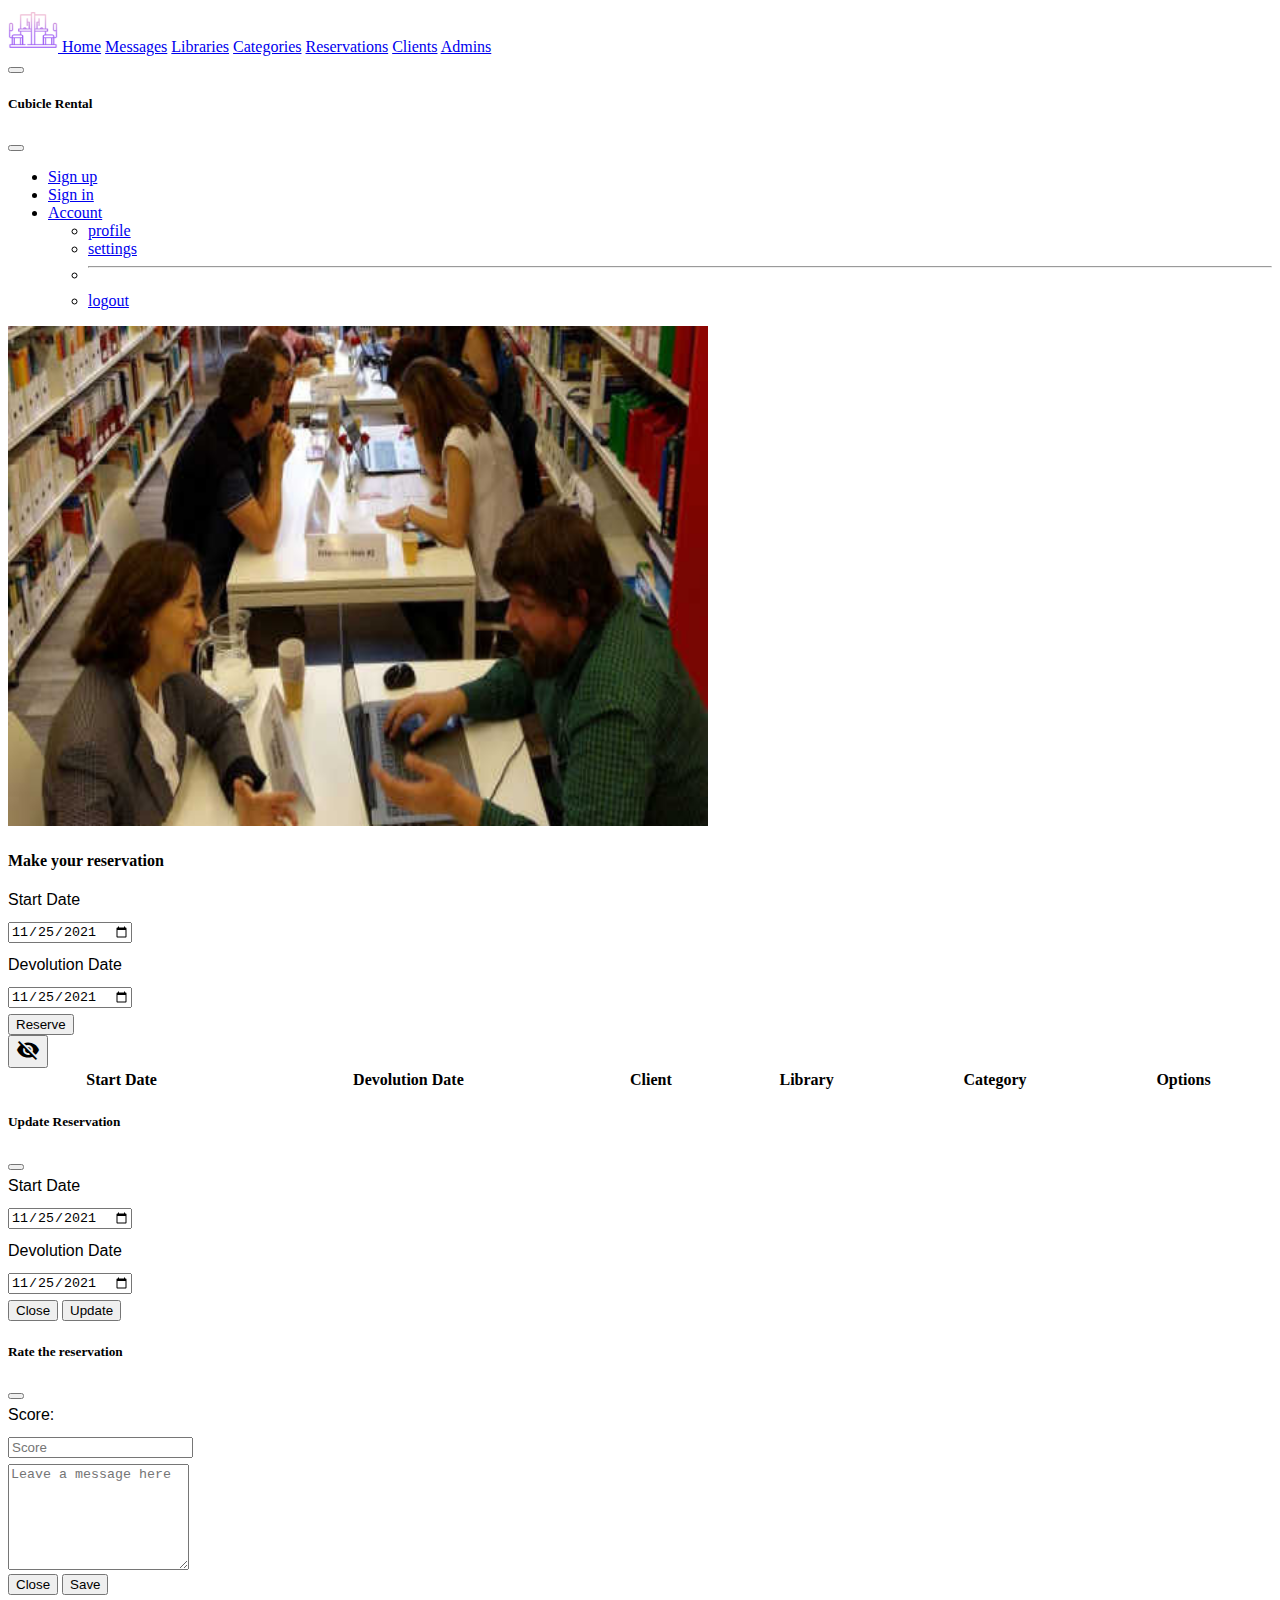
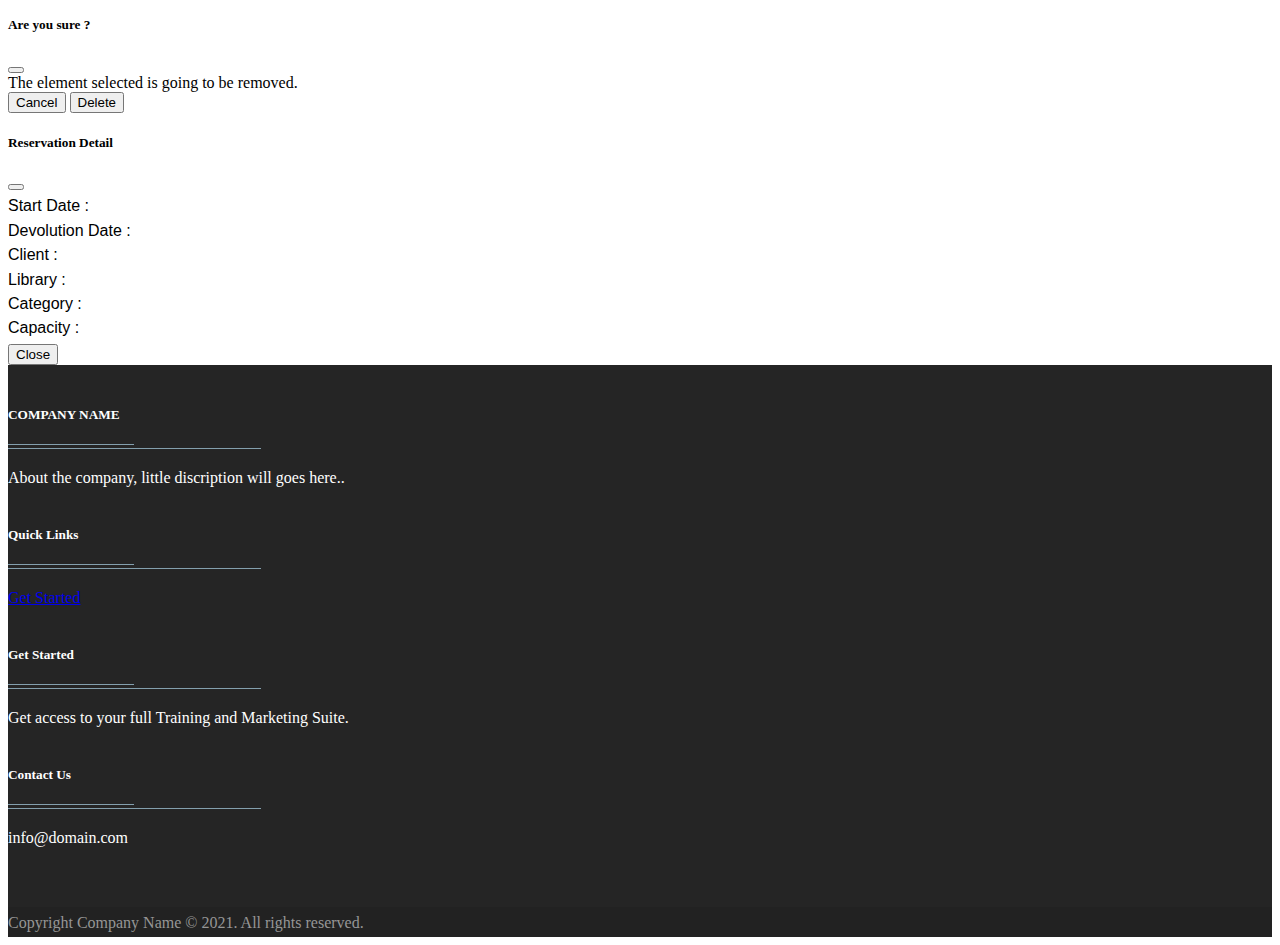
<file: reservations.html>
<!DOCTYPE html>
<html lang="en">

<head>
    <meta charset="UTF-8" />
    <meta http-equiv="X-UA-Compatible" content="IE=edge" />
    <meta name="viewport" content="width=device-width, initial-scale=1.0" />
    <script src="https://ajax.googleapis.com/ajax/libs/jquery/3.6.0/jquery.min.js"></script>

    <link href="https://cdn.jsdelivr.net/npm/bootstrap@5.1.3/dist/css/bootstrap.min.css" rel="stylesheet" integrity="sha384-1BmE4kWBq78iYhFldvKuhfTAU6auU8tT94WrHftjDbrCEXSU1oBoqyl2QvZ6jIW3" crossorigin="anonymous" />
    <link rel="stylesheet" href="css/style.css" />
    <link href="https://cdnjs.cloudflare.com/ajax/libs/twitter-bootstrap/5.0.1/css/bootstrap.min.css">
    <link href="https://cdn.datatables.net/1.11.3/css/dataTables.bootstrap5.min.css">
    <link rel="icon" type="image/png" href="images/cubicle .png" />
    <link href="https://fonts.googleapis.com/icon?family=Material+Icons" rel="stylesheet">

    <title>Reservations</title>
</head>

<body>
    <nav class="navbar navbar-dark bg-dark fixed-top mb-0">
        <div class="container-fluid">
            <div class="container">
                <a class="navbar-brand" href="#">
                    <img src="images/cubicle .png" width="50" height="44" />
                </a>
                <a class="navbar-brand" href="index.html">Home</a>
                <a class="navbar-brand" href="messages.html">Messages</a>
                <a class="navbar-brand" href="libraries.html">Libraries</a>
                <a class="navbar-brand" href="categories.html">Categories</a>
                <a class="navbar-brand" href="reservations.html">Reservations</a>
                <a class="navbar-brand" href="clients.html">Clients</a>
                <a class="navbar-brand" href="admins.html ">Admins</a>

            </div>

            <button class="navbar-toggler" type="button" data-bs-toggle="offcanvas" data-bs-target="#offcanvasNavbar" aria-controls="offcanvasNavbar">
          <span class="navbar-toggler-icon"></span>
        </button>
            <div class="offcanvas offcanvas-end" tabindex="-1" id="offcanvasNavbar" aria-labelledby="offcanvasNavbarLabel">
                <div class="offcanvas-header">
                    <h5 class="offcanvas-title" id="offcanvasNavbarLabel">
                        Cubicle Rental
                    </h5>
                    <button type="button" class="btn-close text-reset" data-bs-dismiss="offcanvas" aria-label="Close"></button>
                </div>
                <div class="offcanvas-body">
                    <ul class="navbar-nav justify-content-end flex-grow-1 pe-3">
                        <li class="nav-item">
                            <a class="nav-link active text-dark" aria-current="page" href="create-clients.html">Sign up</a> </li>
                        <li class="nav-item"><a class="nav-link active text-dark" aria-current="page" href="#">Sign in</a></li>
                        <li class="nav-item dropdown">
                            <a class="nav-link dropdown-toggle text-dark" href="#" id="offcanvasNavbarDropdown" role="button" data-bs-toggle="dropdown" aria-expanded="false">
                  Account
                </a>
                            <ul class="dropdown-menu" aria-labelledby="offcanvasNavbarDropdown">
                                <li> <a class="dropdown-item" href="#">profile</a></li>
                                <li><a class="dropdown-item" href="#">settings</a></li>
                                <li>
                                    <hr class="dropdown-divider" />
                                </li>
                                <li> <a class="dropdown-item" href="#">logout</a></li>
                            </ul>
                        </li>

                </div>
            </div>
        </div>
    </nav>

    <div class="container col-xxl-8 px-4 py-5">
        <div class="row flex-lg-row-reverse align-items-center g-5 py-5">
            <div class="col-10 col-sm-8 col-lg-6">
                <img src="images/CD-feature.jpg" class="d-block mx-lg-auto img-fluid" alt="Bootstrap Themes" width="700" height="500" loading="lazy" />
            </div>
            <div class="col-lg-6 ">
                <h4 class="display-5 fw-bold lh-1 mb-5">
                    Make your reservation
                </h4>
                <form>
                    <div class="mb-3 row">
                        <div class="col-sm-8">
                            <div id="client-id-reservation"></div>
                        </div>
                    </div>
                    <div class="mb-3 row">
                        <div class="col-sm-8">
                            <div id="lib-id-reservation"></div>
                        </div>
                    </div>
                    <div class="mb-3 row">
                        <div class="col-sm-5">
                            <label class="col-sm-2 col-form-label">Start Date</label>
                            <input type="date" id="start-date" name="start-date" value="2021-11-25">

                        </div>
                        <div class="col-sm-7">
                            <label class="col-sm-2 col-form-label">Devolution Date</label>
                            <input type="date" id="devolution-date" name="devolution-date" value="2021-11-25">
                        </div>
                    </div>
                    <button type="button" class="btn btn-info mt-4" onclick="saveInfo()">Reserve</button>
                </form>
            </div>
            <div id="liveAlertPlaceholder"></div>
        </div>
    </div>


    <div class="container mt-5 ">
        <div class="row ">
            <div class="col-10">
                <button type="button" onclick="visibility();" id="btn-view-lib" class="btn btn-info">
            <span class="material-icons" id="show-icon">
              visibility_off
              </span>
          </button>
            </div>

        </div>
    </div>
    <div class="container mt-2" id="reservation-table">
        <div class="row justify-content-center">
            <div class="col-lg-12">
                <table id="clients-table" class="table table-bordered" style="width:100%;">
                    <thead class="table-dark">
                        <tr>
                            <th>Start Date</th>
                            <th>Devolution Date</th>
                            <th>Client</th>
                            <th>Library</th>
                            <th>Category</th>
                            <th>Options</th>
                        </tr>
                    </thead>
                    <tbody id="result">

                    </tbody>

                </table>
            </div>
        </div>
    </div>


    <!--update-modal-->
    <div class="modal fade" id="update-modal" tabindex="-1" aria-labelledby="exampleModalLabel" aria-hidden="true">
        <div class="modal-dialog">
            <div class="modal-content">
                <div class="modal-header">
                    <h5 class="modal-title" id="exampleModalLabel">Update Reservation</h5>
                    <button type="button" class="btn-close" data-bs-dismiss="modal" aria-label="Close"></button>
                </div>
                <div class="modal-body">

                    <div class="mb-3 row">
                        <div class="col-sm-5">
                            <label class="col-sm-2 col-form-label">Start Date</label>
                            <input type="date" id="start-date-update" name="start-date-update" value="2021-11-25">

                        </div>
                        <div class="col-sm-7">
                            <label class="col-sm-2 col-form-label">Devolution Date</label>
                            <input type="date" id="devolution-date-update" name="devolution-date-update" value="2021-11-25">
                        </div>
                    </div>
                </div>

                <div class="modal-footer">
                    <button type="button" class="btn btn-secondary" data-bs-dismiss="modal">Close</button>
                    <button type="button" id="update" class="btn btn-primary">Update</button>
                </div>
            </div>
        </div>
    </div>




    <div class="modal fade" id="save-score-modal" tabindex="-1" aria-labelledby="exampleModalLabel" aria-hidden="true">
        <div class="modal-dialog">
            <div class="modal-content">
                <div class="modal-header">
                    <h5 class="modal-title" id="exampleModalLabel">Rate the reservation</h5>
                    <button type="button" class="btn-close" data-bs-dismiss="modal" aria-label="Close"></button>
                </div>
                <div class="modal-body">
                    <div class="row">
                        <div class="col-4">
                            <label for="name" class="col-form-label">Score:</label>
                            <input type="text" id="score" class="form-control" placeholder="Score">
                        </div>
                    </div>

                    <div class="row ">
                        <div class="col-12">
                            <textarea class="form-control" style="height: 100px" placeholder="Leave a message here" id="message-score"></textarea>

                        </div>
                    </div>
                </div>

                <div class="modal-footer">
                    <button type="button" class="btn btn-secondary" data-bs-dismiss="modal">Close</button>
                    <button type="button" id="save-score" class="btn btn-primary">Save</button>
                </div>
            </div>
        </div>
    </div>



    <!-- delete-modal -->
    <div class="modal fade" id="delete-modal" tabindex="-1" aria-labelledby="exampleModalLabel" aria-hidden="true">
        <div class="modal-dialog">
            <div class="modal-content">
                <div class="modal-header">
                    <h5 class="modal-title" id="modal-delete-title">Are you sure ?</h5>
                    <button type="button" class="btn-close" data-bs-dismiss="modal" aria-label="Close"></button>
                </div>
                <div class="modal-body">
                    The element selected is going to be removed.
                </div>
                <div class="modal-footer">
                    <button type="button" class="btn btn-secondary" data-bs-dismiss="modal">Cancel</button>
                    <button type="button" id="btn-confirm" class="btn btn-danger">Delete</button>
                </div>
            </div>
        </div>
    </div>
    <!--detail-modal-->
    <div class="modal fade" id="detail-modal" tabindex="-1" aria-labelledby="exampleModalLabel" aria-hidden="true">
        <div class="modal-dialog">
            <div class="modal-content">
                <div class="modal-header">
                    <h5 class="modal-title-detail" id="titleModalDetail"> Reservation Detail</h5>
                    <button type="button" class="btn-close" data-bs-dismiss="modal" aria-label="Close"></button>
                </div>
                <div class="modal-body">
                    <div class="container">
                        <div class="row">
                            <div class="col">
                                <label for="target" class="col-form-label">Start Date :</label>
                                <b class="modal-title-detail" id="start-date-detail"></b>
                            </div>
                            <div class="col">
                                <label for="capacity" class="col-form-label">Devolution Date :</label>
                                <b class="modal-title-detail" id="devolution-date-detail"></b>
                            </div>
                        </div>
                        <div class="row">
                            <div class="col">
                                <label for="target" class="col-form-label">Client :</label>
                                <b class="modal-title-detail" id="client-detail"></b>
                            </div>
                            <div class="col">
                                <label for="capacity" class="col-form-label">Library :</label>
                                <b class="modal-title-detail" id="lib-detail"></b>
                            </div>
                        </div>
                        <div class="row">
                            <div class="col">
                                <label for="target" class="col-form-label">Category :</label>
                                <b class="modal-title-detail" id="category-detail"></b>
                            </div>
                            <div class="col">
                                <label for="capacity" class="col-form-label">Capacity :</label>
                                <b class="modal-title-detail" id="capacity-detail"></b>
                            </div>
                        </div>
                    </div>
                </div>

                <div class="modal-footer">
                    <button type="button" class="btn btn-secondary" data-bs-dismiss="modal">Close</button>
                </div>
            </div>
        </div>
    </div>
    <!--footer-->
    <footer id="footer" class="footer-1 mt-5">
        <div class="main-footer widgets-dark typo-light">
            <div class="container">
                <div class="row">

                    <div class="col-xs-12 col-sm-6 col-md-3">
                        <div class="widget subscribe no-box">
                            <h5 class="widget-title">COMPANY NAME<span></span></h5>
                            <p>About the company, little discription will goes here.. </p>
                        </div>
                    </div>

                    <div class="col-xs-12 col-sm-6 col-md-3">
                        <div class="widget no-box">
                            <h5 class="widget-title">Quick Links<span></span></h5>
                            <ul class="thumbnail-widget">
                                <li>
                                    <div class="thumb-content"><a class="link-info" href="#">Get Started</a></div>
                                </li>

                            </ul>
                        </div>
                    </div>

                    <div class="col-xs-12 col-sm-6 col-md-3">
                        <div class="widget no-box">
                            <h5 class="widget-title">Get Started<span></span></h5>
                            <p>Get access to your full Training and Marketing Suite.</p>

                        </div>
                    </div>

                    <div class="col-xs-12 col-sm-6 col-md-3">

                        <div class="widget no-box">
                            <h5 class="widget-title">Contact Us<span></span></h5>
                            <p>info@domain.com</p>
                        </div>
                    </div>

                </div>
            </div>
        </div>

        <div class="footer-copyright">
            <div class="container">
                <div class="row">
                    <div class="col-md-12 text-center">
                        <p>Copyright Company Name © 2021. All rights reserved.</p>
                    </div>
                </div>
            </div>
        </div>
    </footer>


    <script src="https://cdn.jsdelivr.net/npm/bootstrap@5.1.3/dist/js/bootstrap.bundle.min.js" integrity="sha384-ka7Sk0Gln4gmtz2MlQnikT1wXgYsOg+OMhuP+IlRH9sENBO0LRn5q+8nbTov4+1p" crossorigin="anonymous"></script>
    <script type="text/javascript" src="js/reservations.js"></script>


</body>

</html>
</file>
<file: css/style.css>
body {
    padding-top: 0;
}

.b-example-divider {
    height: 3rem;
    background-color: rgba(0, 0, 0, 0.1);
    border: solid rgba(0, 0, 0, 0.15);
    border-width: 1px 0;
    box-shadow: inset 0 0.5em 1.5em rgba(0, 0, 0, 0.1), inset 0 0.125em 0.5em rgba(0, 0, 0, 0.15);
}

.bi {
    vertical-align: -0.125em;
    fill: currentColor;
}

footer .main-footer {
    padding: 20px 0;
    background: #252525;
}

footer ul {
    padding-left: 0;
    list-style: none;
}


/* Copy Right Footer */

.footer-copyright {
    background: #222;
    padding: 5px 0;
}

.footer-copyright .logo {
    display: inherit;
}

.footer-copyright nav {
    float: right;
    margin-top: 5px;
}

.footer-copyright nav ul {
    list-style: none;
    margin: 0;
    padding: 0;
}

.footer-copyright nav ul li {
    border-left: 1px solid #505050;
    display: inline-block;
    line-height: 12px;
    margin: 0;
    padding: 0 8px;
}

.footer-copyright nav ul li a {
    color: #969696;
}

.footer-copyright nav ul li:first-child {
    border: medium none;
    padding-left: 0;
}

.footer-copyright p {
    color: #969696;
    margin: 2px 0 0;
}


/* Footer Top */

.footer-top {
    background: #252525;
    padding-bottom: 30px;
    margin-bottom: 30px;
    border-bottom: 3px solid #222;
}


/* Footer transparent */

footer.transparent .footer-top,
footer.transparent .main-footer {
    background: transparent;
}

footer.transparent .footer-copyright {
    background: none repeat scroll 0 0 rgba(0, 0, 0, 0.3);
}


/* Footer light */

footer.light .footer-top {
    background: #f9f9f9;
}

footer.light .main-footer {
    background: #f9f9f9;
}

footer.light .footer-copyright {
    background: none repeat scroll 0 0 rgba(255, 255, 255, 0.3);
}


/* Footer 4 */

.footer- .logo {
    display: inline-block;
}


/*==================== 
  Widgets 
====================== */

.widget {
    padding: 20px;
    margin-bottom: 40px;
}

.widget.widget-last {
    margin-bottom: 0px;
}

.widget.no-box {
    padding: 0;
    background-color: transparent;
    margin-bottom: 40px;
    box-shadow: none;
    -webkit-box-shadow: none;
    -moz-box-shadow: none;
    -ms-box-shadow: none;
    -o-box-shadow: none;
}

.widget.subscribe p {
    margin-bottom: 18px;
}

.widget-title {
    margin-bottom: 20px;
}

.widget-title span {
    background: #839FAD none repeat scroll 0 0;
    display: block;
    height: 1px;
    margin-top: 25px;
    position: relative;
    width: 20%;
}

.widget-title span::after {
    background: inherit;
    content: "";
    height: inherit;
    position: absolute;
    top: -4px;
    width: 50%;
}

.widget-title.text-center span,
.widget-title.text-center span::after {
    margin-left: auto;
    margin-right: auto;
    left: 0;
    right: 0;
}

.widget .badge {
    float: right;
    background: #7f7f7f;
}

.typo-light h1,
.typo-light h2,
.typo-light h3,
.typo-light h4,
.typo-light h5,
.typo-light h6,
.typo-light p,
.typo-light div,
.typo-light span,
.typo-light small {
    color: #fff;
}

ul.social-footer2 {
    margin: 0;
    padding: 0;
    width: auto;
}

ul.social-footer2 li {
    display: inline-block;
    padding: 0;
}

ul.social-footer2 li a {
    display: block;
    height: 30px;
    width: 30px;
    text-align: center;
}

label {
    display: block;
    font: 1rem 'Fira Sans', sans-serif;
}

input,
label {
    margin: .4rem 0;
}
</file>
